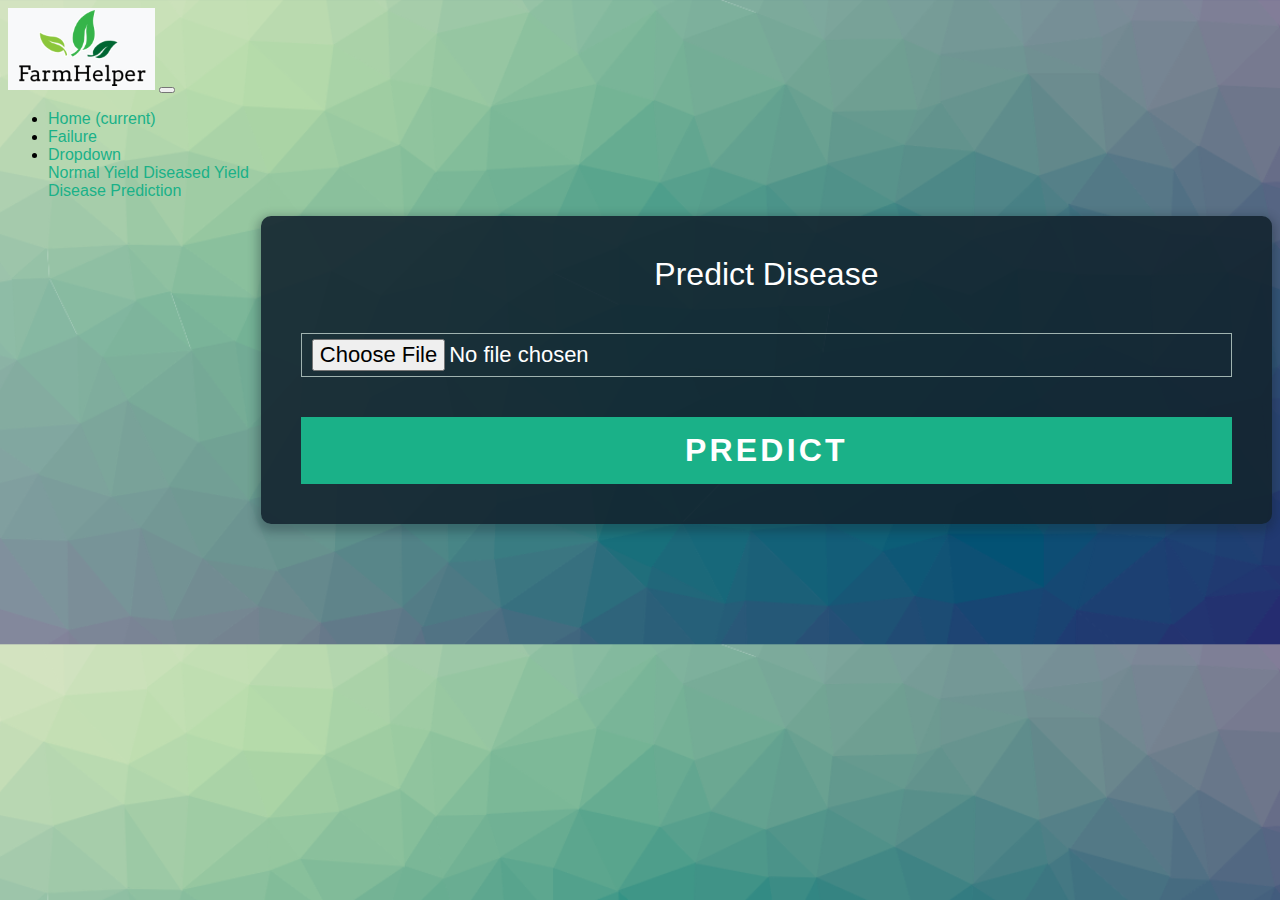
<file: disease.html>
<!DOCTYPE html>
<html>
<head>
    <title>Disease Prediction</title>
    <meta name="viewport" content="width=device-width, initial-scale=1.0">
    <meta charset="utf-8">

<link rel="stylesheet" href="https://stackpath.bootstrapcdn.com/bootstrap/4.1.3/css/bootstrap.min.css" integrity="sha384-MCw98/SFnGE8fJT3GXwEOngsV7Zt27NXFoaoApmYm81iuXoPkFOJwJ8ERdknLPMO" crossorigin="anonymous">
    <link rel="stylesheet" type="text/css" href="style2.css">
</head>
<body>
    <!-- <input type="file" onchange="previewFile()"><br>
    <img src="" height="200" alt="Image preview..."> -->

    <nav class="navbar navbar-expand-lg navbar-light bg-light">
        <a class="navbar-brand" href="#"><img src="assets/img/logo.png"></a>
        <button class="navbar-toggler" type="button" data-toggle="collapse" data-target="#navbarSupportedContent" aria-controls="navbarSupportedContent" aria-expanded="false" aria-label="Toggle navigation">
          <span class="navbar-toggler-icon"></span>
        </button>
      
        <div class="collapse navbar-collapse" id="navbarSupportedContent">
          <ul class="navbar-nav mr-auto">
            <li class="nav-item active">
              <a class="nav-link" href="./index.html">Home <span class="sr-only">(current)</span></a>
            </li>
            <li class="nav-item">
              <a class="nav-link" href="./failure.html">Failure</a>
            </li>

            <li class="nav-item dropdown">
                <a class="nav-link dropdown-toggle" href="#" id="navbarDropdown" role="button" data-toggle="dropdown" aria-haspopup="true" aria-expanded="false">
                  Dropdown
                </a>
                <div class="dropdown-menu" aria-labelledby="navbarDropdown">
                  <a class="dropdown-item" href="./normalyield.html">Normal Yield</a>
                  <a class="dropdown-item" href="./diseasedyield.html">Diseased Yield</a>
                  <div class="dropdown-divider"></div>
                  <a class="dropdown-item" href="./disease.html">Disease Prediction</a>
                </div>
              </li>
            
          </ul>
          
        </div>
      </nav>


    <div class="container">
      
        <p id="yield"></p>
      
        
    <div class="form">
      

        
        <div class>
   
          <div id="login">   
            <h1>Predict Disease</h1>
            
            
              <div class="field-wrap">
              <label>
                <span class="req"></span>
              </label>
              <input type="file" onchange="previewFile()"/>
            </div>
            

              
            
            
            
            <button class="button button-block" onclick='auth()'>Predict</button>

  
          </div>
          
        </div>
        
  </div> 
  </div>
  </div>

  <script src="https://code.jquery.com/jquery-3.3.1.slim.min.js" integrity="sha384-q8i/X+965DzO0rT7abK41JStQIAqVgRVzpbzo5smXKp4YfRvH+8abtTE1Pi6jizo" crossorigin="anonymous"></script>
  <script src="https://cdnjs.cloudflare.com/ajax/libs/popper.js/1.14.3/umd/popper.min.js" integrity="sha384-ZMP7rVo3mIykV+2+9J3UJ46jBk0WLaUAdn689aCwoqbBJiSnjAK/l8WvCWPIPm49" crossorigin="anonymous"></script>
  <script src="https://stackpath.bootstrapcdn.com/bootstrap/4.1.3/js/bootstrap.min.js" integrity="sha384-ChfqqxuZUCnJSK3+MXmPNIyE6ZbWh2IMqE241rYiqJxyMiZ6OW/JmZQ5stwEULTy" crossorigin="anonymous"></script>


    <script>
    var input = document.querySelector('input[type=file]');

// You will receive the Base64 value every time a user selects a file from his device
// As an example I selected a one-pixel red dot GIF file from my computer
input.onchange = function () {
  var file = input.files[0],
    reader = new FileReader();

  reader.onloadend = function () {
    // Since it contains the Data URI, we should remove the prefix and keep only Base64 string
    var b64 = reader.result.replace(/^[data-uri], '');
    console.log(b64); //-> "R0lGODdhAQABAPAAAP8AAAAAACwAAAAAAQABAAACAkQBADs="


    fetch("https://sihapiv3.herokuapp.com/image", { 
      
      // Adding method type 
      method: "POST", 
        
      // Adding body or contents to send 
      body: b64, 
        
      // Adding headers to the request 
      headers: { 
          "Content-type": "'image/jpeg'"
      } 
  }) 
    
  // Converting to JSON 
  .then(response => response.json()) 
    
  // Displaying results to console 
  .then(json => {
      console.log(json)
      let y = document.getElementById('yield')
      y.innerHTML = `Yor Estimated Disease is ${json.message}`

  }); 



  };

  reader.readAsDataURL(file);
};
    
    </script>


<script src="https://ajax.googleapis.com/ajax/libs/jquery/3.4.1/jquery.min.js"></script>
<script src="https://ajax.aspnetcdn.com/ajax/jQuery/jquery-3.4.1.min.js"></script>
<script type="text/javascript" src="chk.js"></script>
</body>
</html>
</file>
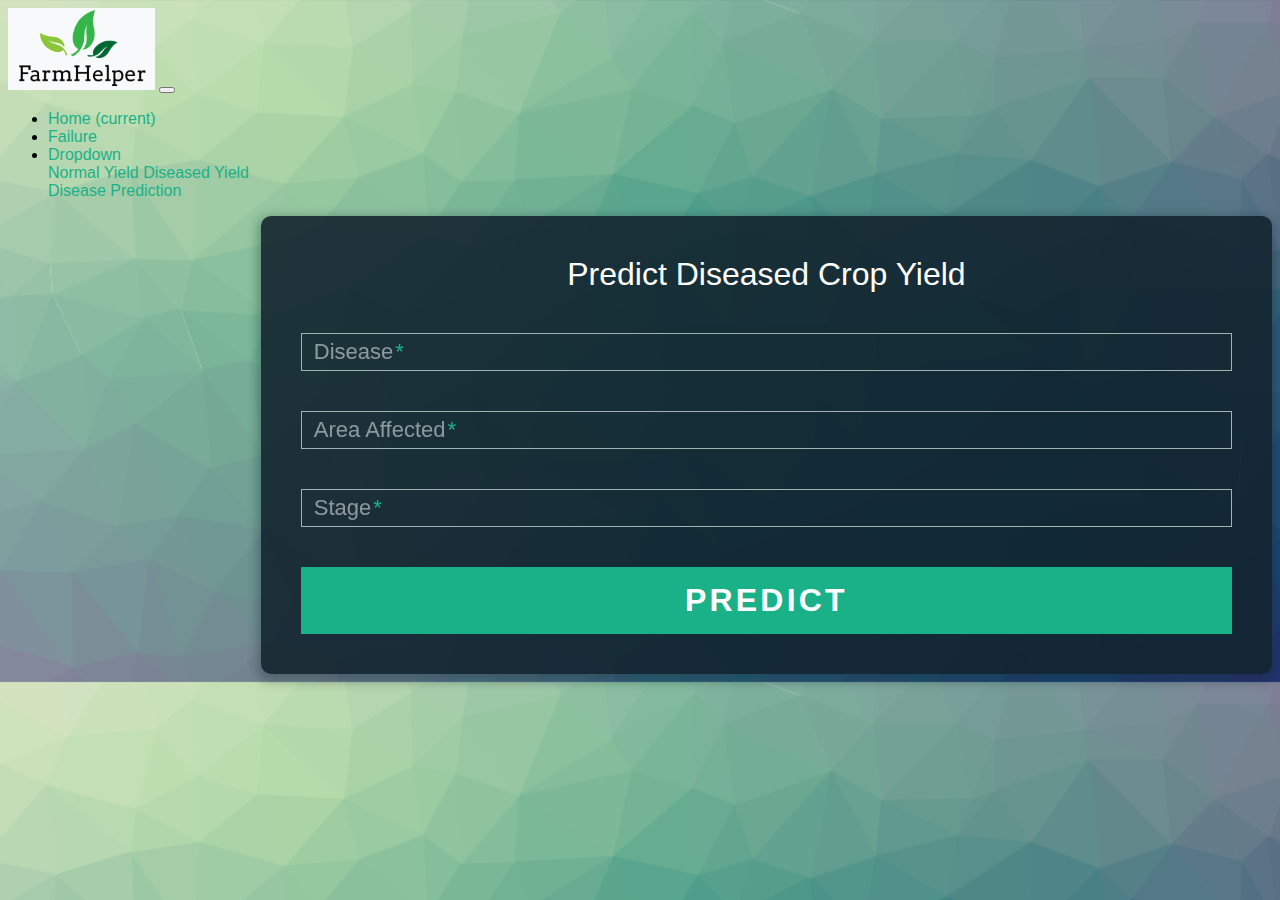
<file: diseasedyield.html>
<!DOCTYPE html>
<html>
    <head>
        <title>Diseased Yield</title>
        <meta name="viewport" content="width=device-width, initial-scale=1.0">
        <meta charset="utf-8">

	<link rel="stylesheet" href="https://stackpath.bootstrapcdn.com/bootstrap/4.1.3/css/bootstrap.min.css" integrity="sha384-MCw98/SFnGE8fJT3GXwEOngsV7Zt27NXFoaoApmYm81iuXoPkFOJwJ8ERdknLPMO" crossorigin="anonymous">
        <link rel="stylesheet" type="text/css" href="style2.css">
    </head>
    <body>

        <nav class="navbar navbar-expand-lg navbar-light bg-light">
            <a class="navbar-brand" href="#"><img src="assets/img/logo.png"></a>
            <button class="navbar-toggler" type="button" data-toggle="collapse" data-target="#navbarSupportedContent" aria-controls="navbarSupportedContent" aria-expanded="false" aria-label="Toggle navigation">
              <span class="navbar-toggler-icon"></span>
            </button>
          
            <div class="collapse navbar-collapse" id="navbarSupportedContent">
              <ul class="navbar-nav mr-auto">
                <li class="nav-item active">
                  <a class="nav-link" href="./index.html">Home <span class="sr-only">(current)</span></a>
                </li>
                <li class="nav-item">
                  <a class="nav-link" href="./failure.html">Failure</a>
                </li>
    
                <li class="nav-item dropdown">
                    <a class="nav-link dropdown-toggle" href="#" id="navbarDropdown" role="button" data-toggle="dropdown" aria-haspopup="true" aria-expanded="false">
                      Dropdown
                    </a>
                    <div class="dropdown-menu" aria-labelledby="navbarDropdown">
                      <a class="dropdown-item" href="./normalyield.html">Normal Yield</a>
                      <a class="dropdown-item" href="./diseasedyield.html">Diseased Yield</a>
                      <div class="dropdown-divider"></div>
                      <a class="dropdown-item" href="./disease.html">Disease Prediction</a>
                    </div>
                  </li>
                
              </ul>
              
            </div>
          </nav>


        <div class="container">
            
            <p id="yield"></p>
           
            
        <div class="form">
          

            
            <div class>
       
              <div id="login">   
                <h1>Predict Diseased Crop Yield</h1>
                
                
                  <div class="field-wrap">
                  <label>
                    Disease<span class="req">*</span>
                  </label>
                  <input type="text"required autocomplete="off" id='dis'/>
                </div>
                
                <div class="field-wrap">
                  <label>
                    Area Affected<span class="req">*</span>
                  </label>
                  <input type="text"required autocomplete="off" id='area'/>
                </div>

                <div class="field-wrap">
                    <label>
                      Stage<span class="req">*</span>
                    </label>
                    <input type="text"required autocomplete="off" id='stage'/>
                  </div>
                  
                
                
                
                <button class="button button-block" onclick='auth()'>Predict</button>

   
      
              </div>
              
            </div>
            
      </div> 
      </div>
      </div>
    
      <script src="https://code.jquery.com/jquery-3.3.1.slim.min.js" integrity="sha384-q8i/X+965DzO0rT7abK41JStQIAqVgRVzpbzo5smXKp4YfRvH+8abtTE1Pi6jizo" crossorigin="anonymous"></script>
    <script src="https://cdnjs.cloudflare.com/ajax/libs/popper.js/1.14.3/umd/popper.min.js" integrity="sha384-ZMP7rVo3mIykV+2+9J3UJ46jBk0WLaUAdn689aCwoqbBJiSnjAK/l8WvCWPIPm49" crossorigin="anonymous"></script>
    <script src="https://stackpath.bootstrapcdn.com/bootstrap/4.1.3/js/bootstrap.min.js" integrity="sha384-ChfqqxuZUCnJSK3+MXmPNIyE6ZbWh2IMqE241rYiqJxyMiZ6OW/JmZQ5stwEULTy" crossorigin="anonymous"></script>
    

    <script>
      function auth(){
        let dis = document.getElementById('dis').value
        let area = document.getElementById('area').value
        let stage = document.getElementById('stage').value
        
        console.log(dis)
        console.log(area)
        console.log(stage)
        

        fetch("https://sihapiv3.herokuapp.com/dis", { 
      
      // Adding method type 
      method: "POST", 
        
      // Adding body or contents to send 
      body: JSON.stringify({ 
        disease:dis,
        area_affected:area,
        stage:stage
      }), 
        
      // Adding headers to the request 
      headers: { 
          "Content-type": "application/json; charset=UTF-8"
      } 
  }) 
    
  // Converting to JSON 
  .then(response => response.json()) 
    
  // Displaying results to console 
  .then(json => {

      let y = document.getElementById('yield')
      y.innerHTML = `Yor diseased estimated yield is ${json*100} %`
  }); 

      }
    </script>


        <script src="https://ajax.googleapis.com/ajax/libs/jquery/3.4.1/jquery.min.js"></script>
        <script src="https://ajax.aspnetcdn.com/ajax/jQuery/jquery-3.4.1.min.js"></script>
        <script type="text/javascript" src="chk.js"></script>
        </body>
        </html>
</file>
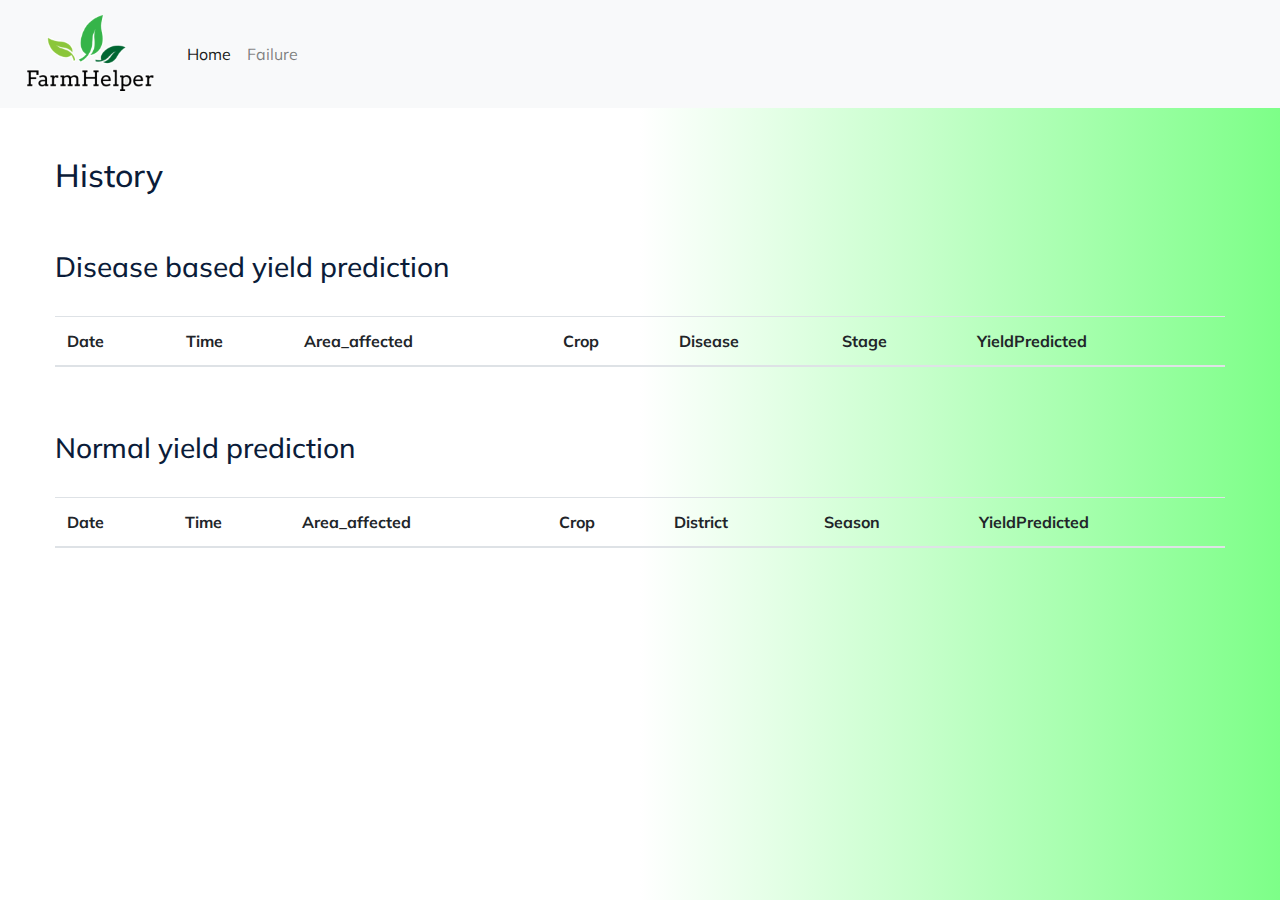
<file: history.html>
<!DOCTYPE html>
<html lang="en">
<head>
    <meta charset="UTF-8">
    <meta name="viewport" content="width=device-width, initial-scale=1.0">
    <meta http-equiv="X-UA-Compatible" content="ie=edge">
    <link rel="stylesheet" href="https://maxcdn.bootstrapcdn.com/bootstrap/4.0.0/css/bootstrap.min.css" integrity="sha384-Gn5384xqQ1aoWXA+058RXPxPg6fy4IWvTNh0E263XmFcJlSAwiGgFAW/dAiS6JXm" crossorigin="anonymous">
    <title>Farmer</title>

    <link rel="stylesheet" href="assets/css/bootstrap.min.css">
        
    <link rel="stylesheet" href="assets/css/price_rangs.css">
    <link rel="stylesheet" href="assets/css/flaticon.css">
   
    <link rel="stylesheet" href="assets/css/fontawesome-all.min.css">
    <link rel="stylesheet" href="assets/css/themify-icons.css">
    <link rel="stylesheet" href="assets/css/slick.css">
    <link rel="stylesheet" href="assets/css/nice-select.css">
    <link rel="stylesheet" href="assets/css/style.css">
    <style>
      #backgrounddesign{
        background-image: linear-gradient( to left,#7dff88,#ffffff,#ffffff);
      }
    </style>
</head>
<body id="backgrounddesign">


  <nav class="navbar navbar-expand-lg navbar-light bg-light">
    <a class="navbar-brand" href="#"><img src="assets/img/logo.png"></a>
    <button class="navbar-toggler" type="button" data-toggle="collapse" data-target="#navbarSupportedContent" aria-controls="navbarSupportedContent" aria-expanded="false" aria-label="Toggle navigation">
      <span class="navbar-toggler-icon"></span>
    </button>
  
    <div class="collapse navbar-collapse" id="navbarSupportedContent">
      <ul class="navbar-nav mr-auto">
        <li class="nav-item active">
          <a class="nav-link" href="#">Home <span class="sr-only">(current)</span></a>
        </li>
        <li class="nav-item">
          <a class="nav-link" href="./failure.html">Failure</a>
        </li>
        
      </ul>
      

    </div>
  </nav>
<br>
    <br>
    <div class="container">
    <h2> History </h2><br><br>
    </div>
    <div class="container">

    <h3>Disease based yield prediction</h3>
    <br>
    <table class="table table-striped">
        <thead>
          <tr>
            <!-- <th scope="col">#</th> -->
            <th scope="col">Date</th>
            <th scope="col">Time</th>
            <th scope="col">Area_affected</th>
            <th scope="col">Crop</th>
            <th scope="col">Disease</th>
            <th scope="col">Stage</th>
            <th scope="col">YieldPredicted</th>
          </tr>
        </thead>
        <tbody id='wdt'>

        </tbody>
      </table>

      <br><br>

      <h3>Normal yield prediction</h3>
      <br>

      <table class="table table-striped">
        <thead>
          <tr>
            <!-- <th scope="col">#</th> -->
            <th scope="col">Date</th>
            <th scope="col">Time</th>
            <th scope="col">Area_affected</th>
            <th scope="col">Crop</th>
            <th scope="col">District</th>
            <th scope="col">Season</th>
            <th scope="col">YieldPredicted</th>
          </tr>
        </thead>
        <tbody id='wodt'>

        </tbody>
      </table>

    </div>



    <script defer>
        ywd = JSON.parse(sessionStorage.getItem("wd"));
        ywod = JSON.parse(sessionStorage.getItem("wod"));
        console.log(ywd)
        console.log(ywod)

        ywd.forEach(element => {

            dat = new Date(element.created.seconds * 1000).toDateString();
            tim = new Date(element.created.seconds * 1000).toTimeString();
            tr = document.getElementById('wdt')
            tr.innerHTML += `
            <tr>
            <td>${dat}</td>
            <td>${tim}</td>
            <td>${element.area}</td>
            <td>${element.crop}</td>
            <td>${element.disease}</td>
            <td>${parseFloat(element.stage) + 1}</td>
            <td>${element.predictedYield}</td>
          </tr>
            
            `
        });

        ywod.forEach(element => {

        dat = new Date(element.created.seconds * 1000).toDateString();
        tim = new Date(element.created.seconds * 1000).toTimeString();
        tr = document.getElementById('wodt')
        tr.innerHTML += `
        <tr>
        <td>${dat}</td>
        <td>${tim}</td>
        <td>${element.area}</td>
        <td>${element.crop}</td>
        <td>${element.district}</td>
        <td>${element.season}</td>
        <td>${element.predictedYield}</td>
        </tr>

        `
        });
    </script>
<script src="https://code.jquery.com/jquery-3.2.1.slim.min.js" integrity="sha384-KJ3o2DKtIkvYIK3UENzmM7KCkRr/rE9/Qpg6aAZGJwFDMVNA/GpGFF93hXpG5KkN" crossorigin="anonymous"></script>
<script src="https://cdnjs.cloudflare.com/ajax/libs/popper.js/1.12.9/umd/popper.min.js" integrity="sha384-ApNbgh9B+Y1QKtv3Rn7W3mgPxhU9K/ScQsAP7hUibX39j7fakFPskvXusvfa0b4Q" crossorigin="anonymous"></script>
<script src="https://maxcdn.bootstrapcdn.com/bootstrap/4.0.0/js/bootstrap.min.js" integrity="sha384-JZR6Spejh4U02d8jOt6vLEHfe/JQGiRRSQQxSfFWpi1MquVdAyjUar5+76PVCmYl" crossorigin="anonymous"></script>
    
</body>
</html>
</file>
<file: style2.css>
*, *:before, *:after {
	box-sizing: border-box;
  }
  
  html {
	overflow-y: scroll;
  }
  
  body {
	background-image: url(bg.png);
	background-size: cover;;
	font-family: 'Titillium Web', sans-serif;
  }
  
  a {
	text-decoration: none;
	color: #1ab188;
	-webkit-transition: .5s ease;
	transition: .5s ease;
  }
  a:hover {
	color: #179b77;
  }

  
  .form {
	background: rgba(19, 35, 47, 0.9);
	padding: 40px;
	
	/* margin: 50px auto;*/
	 
	margin-left: 20%;
	border-radius: 10px;
	box-shadow: 0 4px 10px 4px rgba(19, 35, 47, 0.3);
  }
  
  .tab-group {
	list-style: none;
	padding: 0;
	margin: 0 0 40px 0;
  }
  .tab-group:after {
	content: "";
	display: table;
	clear: both;
  }
  .tab-group li a {
	display: block;
	text-decoration: none;
	padding: 15px;
	background: rgba(160, 179, 176, 0.25);
	color: #a0b3b0;
	font-size: 20px;
	float: left;
	width: 50%;
	text-align: center;
	cursor: pointer;
	-webkit-transition: .5s ease;
	transition: .5s ease;
  }
  .tab-group li a:hover {
	background: #179b77;
	color: #ffffff;
  }
  .tab-group .active a {
	background: #1ab188;
	color: #ffffff;
  }
  
  .tab-content > div:last-child {
	display: none;
  }
  
  h1 {
	text-align: center;
	color: #ffffff;
	font-weight: 300;
	margin: 0 0 40px;
  }
  
  label {
	position: absolute;
	-webkit-transform: translateY(6px);
			transform: translateY(6px);
	left: 13px;
	color: rgba(255, 255, 255, 0.5);
	-webkit-transition: all 0.25s ease;
	transition: all 0.25s ease;
	-webkit-backface-visibility: hidden;
	pointer-events: none;
	font-size: 22px;
  }
  label .req {
	margin: 2px;
	color: #1ab188;
  }
  
  label.active {
	-webkit-transform: translateY(50px);
			transform: translateY(50px);
	left: 2px;
	font-size: 14px;
  }
  label.active .req {
	opacity: 0;
  }
  
  label.highlight {
	color: #ffffff;
  }
  
  input, textarea {
	font-size: 22px;
	display: block;
	width: 100%;
	height: 100%;
	padding: 5px 10px;
	background: none;
	background-image: none;
	border: 1px solid #a0b3b0;
	color: #ffffff;
	border-radius: 0;
	-webkit-transition: border-color .25s ease, box-shadow .25s ease;
	transition: border-color .25s ease, box-shadow .25s ease;
  }
  input:focus, textarea:focus {
	outline: 0;
	border-color: #1ab188;
  }
  
  textarea {
	border: 2px solid #a0b3b0;
	resize: vertical;
  }
  
  .field-wrap {
	position: relative;
	margin-bottom: 40px;
  }
  
  .top-row:after {
	content: "";
	display: table;
	clear: both;
  }
  .top-row > div {
	float: left;
	width: 48%;
	margin-right: 4%;
  }
  .top-row > div:last-child {
	margin: 0;
  }
  
  .button {
	border: 0;
	outline: none;
	border-radius: 0;
	padding: 15px 0;
	font-size: 2rem;
	font-weight: 600;
	text-transform: uppercase;
	letter-spacing: .1em;
	background: #1ab188;
	color: #ffffff;
	-webkit-transition: all 0.5s ease;
	transition: all 0.5s ease;
	-webkit-appearance: none;
  }
  .button:hover, .button:focus {
	background: #179b77;
  }
  
  .button-block {
	display: block;
	width: 100%;
  }
  
  .forgot {
	margin-top: -20px;
	text-align: right;
  }
    /* .image img
  {
	  width:100%;
	  height:100%;
  } */
</file>
<file: assets/css/price_rangs.css>
/* Ion.RangeSlider
// css version 2.0.3
// Â© 2013-2014 Denis Ineshin | IonDen.com
// ===================================================================================================================*/

/* =====================================================================================================================
// RangeSlider */

.irs {
    position: relative; display: block;
    -webkit-touch-callout: none;
    -webkit-user-select: none;
     -khtml-user-select: none;
       -moz-user-select: none;
        -ms-user-select: none;
            user-select: none;
}
    .irs-line {
        position: relative; display: block;
        overflow: hidden;
        outline: none !important;
    }
        .irs-line-left, .irs-line-mid, .irs-line-right {
            position: absolute; display: block;
            top: 0;
        }
        .irs-line-left {
            left: 0; width: 11%;
        }
        .irs-line-mid {
            left: 9%; width: 82%;
        }
        .irs-line-right {
            right: 0; width: 11%;
        }

    .irs-bar {
        position: absolute; display: block;
        left: 0; width: 0;
    }
        .irs-bar-edge {
            position: absolute; display: block;
            top: 0; left: 0;
        }

    .irs-shadow {
        position: absolute; display: none;
        left: 0; width: 0;
    }

    .irs-slider {
        position: absolute; display: block;
        cursor: default;
        z-index: 1;
    }
        .irs-slider.single {

        }
        .irs-slider.from {

        }
        .irs-slider.to {

        }
        .irs-slider.type_last {
            z-index: 2;
        }

    .irs-min {
        position: absolute; display: block;
        left: 0;
        cursor: default;
    }
    .irs-max {
        position: absolute; display: block;
        right: 0;
        cursor: default;
    }

    .irs-from, .irs-to, .irs-single {
        position: absolute; display: block;
        top: 0; left: 0;
        cursor: default;
        white-space: nowrap;
    }

.irs-grid {
    position: absolute; display: none;
    bottom: 0; left: 0;
    width: 100%; height: 20px;
}
.irs-with-grid .irs-grid {
    display: block;
}
    .irs-grid-pol {
        position: absolute;
        top: 0; left: 0;
        width: 1px; height: 8px;
        background: #000;
    }
    .irs-grid-pol.small {
        height: 4px;
    }
    .irs-grid-text {
        position: absolute;
        bottom: 0; left: 0;
        white-space: nowrap;
        text-align: center;
        font-size: 9px; line-height: 9px;
        padding: 0 3px;
        color: #000;
    }

.irs-disable-mask {
    position: absolute; display: block;
    top: 0; left: -1%;
    width: 102%; height: 100%;
    cursor: default;
    background: rgba(0,0,0,0.0);
    z-index: 2;
}
.lt-ie9 .irs-disable-mask {
    background: #000;
    filter: alpha(opacity=0);
    cursor: not-allowed;
}

.irs-disabled {
    opacity: 0.4;
}


.irs-hidden-input {
    position: absolute !important;
    display: block !important;
    top: 0 !important;
    left: 0 !important;
    width: 0 !important;
    height: 0 !important;
    font-size: 0 !important;
    line-height: 0 !important;
    padding: 0 !important;
    margin: 0 !important;
    outline: none !important;
    z-index: -9999 !important;
    background: none !important;
    border-style: solid !important;
    border-color: transparent !important;
}


/* Ion.RangeSlider, Simple Skin
// css version 2.0.3
// Â© Denis Ineshin, 2014    https://github.com/IonDen
// Â© guybowden, 2014        https://github.com/guybowden
// ===================================================================================================================*/

/* =====================================================================================================================
// Skin details */

.irs {
    height: 55px;
}
.irs-with-grid {
    height: 75px;
}
.irs-line {
    height: 10px; top: 33px;
    background: #EEE;
    background: linear-gradient(to bottom, #DDD -50%, #FFF 150%); /* W3C */
    border: 1px solid #CCC;
    border-radius: 16px;
    -moz-border-radius: 16px;
}
    .irs-line-left {
        height: 8px;
    }
    .irs-line-mid {
        height: 8px;
    }
    .irs-line-right {
        height: 8px;
    }

.irs-bar {
    height: 10px; top: 33px;
    border-top: 1px solid #428bca;
    border-bottom: 1px solid #428bca;
    background: #428bca;
    background: linear-gradient(to top, rgba(66,139,202,1) 0%,rgba(127,195,232,1) 100%); /* W3C */
}
    .irs-bar-edge {
        height: 10px; top: 33px;
        width: 14px;
        border: 1px solid #428bca;
        border-right: 0;
        background: #428bca;
        background: linear-gradient(to top, rgba(66,139,202,1) 0%,rgba(127,195,232,1) 100%); /* W3C */
        border-radius: 16px 0 0 16px;
        -moz-border-radius: 16px 0 0 16px;
    }

.irs-shadow {
    height: 2px; top: 38px;
    background: #000;
    opacity: 0.3;
    border-radius: 5px;
    -moz-border-radius: 5px;
}
.lt-ie9 .irs-shadow {
    filter: alpha(opacity=30);
}

.irs-slider {
    top: 25px;
    width: 27px; height: 27px;
    border: 1px solid #AAA;
    background: #DDD;
    background: linear-gradient(to bottom, rgba(255,255,255,1) 0%,rgba(220,220,220,1) 20%,rgba(255,255,255,1) 100%); /* W3C */
    border-radius: 27px;
    -moz-border-radius: 27px;
    box-shadow: 1px 1px 3px rgba(0,0,0,0.3);
    cursor: pointer;
}

.irs-slider.state_hover, .irs-slider:hover {
    background: #FFF;
}

.irs-min, .irs-max {
    color: #333;
    font-size: 12px; line-height: 1.333;
    text-shadow: none;
    top: 0;
    padding: 1px 5px;
    background: rgba(0,0,0,0.1);
    border-radius: 3px;
    -moz-border-radius: 3px;
}

.lt-ie9 .irs-min, .lt-ie9 .irs-max {
    background: #ccc;
}

.lt-ie9 .irs-from, .lt-ie9 .irs-to, .lt-ie9 .irs-single {
    background: #999;
}

.irs-grid {
    height: 27px;
}
.irs-grid-pol {
    opacity: 0.5;
    background: #428bca;
}
.irs-grid-pol.small {
    background: #999;
}

.irs-grid-text {
    bottom: 5px;
    color: #99a4ac;
}

.irs-disabled {
}
</file>
<file: assets/css/flaticon.css>
/*
  	Flaticon icon font: Flaticon
  	Creation date: 10/03/2020 09:37
  	*/

@font-face {
  font-family: "Flaticon";
  src: url("../fonts/Flaticon.eot");
  src: url("../fonts/Flaticon.eot?#iefix") format("embedded-opentype"),
       url("../fonts/Flaticon.woff2") format("woff2"),
       url("../fonts/Flaticon.woff") format("woff"),
       url("../fonts/Flaticon.ttf") format("truetype"),
       url("../fonts/Flaticon.svg#Flaticon") format("svg");
  font-weight: normal;
  font-style: normal;
}

@media screen and (-webkit-min-device-pixel-ratio:0) {
  @font-face {
    font-family: "Flaticon";
    src: url("../fonts/Flaticon.svg#Flaticon") format("svg");
  }
}

[class^="flaticon-"]:before, [class*=" flaticon-"]:before,
[class^="flaticon-"]:after, [class*=" flaticon-"]:after {   
  font-family: Flaticon;

font-style: normal;
margin-left: 20px;
}

.flaticon-tour:before { content: "\f100"; }
.flaticon-report:before { content: "\f101"; }
.flaticon-cms:before { content: "\f102"; }
.flaticon-app:before { content: "\f103"; }
.flaticon-helmet:before { content: "\f104"; }
.flaticon-high-tech:before { content: "\f105"; }
.flaticon-real-estate:before { content: "\f106"; }
.flaticon-content:before { content: "\f107"; }
.flaticon-search:before { content: "\f108"; }
.flaticon-curriculum-vitae:before { content: "\f109"; }
</file>
<file: assets/css/themify-icons.css>
@font-face {
	font-family: 'themify';
	src:url('../fonts/themify.eot?-fvbane');


	src:url('../fonts/themify.eot?#iefix-fvbane') format('embedded-opentype'),
		url('../fonts/themify.woff?-fvbane') format('woff'),
		url('../fonts/themify.ttf?-fvbane') format('truetype'),
		url('../fonts/themify.svg?-fvbane#themify') format('svg');
	font-weight: normal;
	font-style: normal;
}

[class^="ti-"], [class*=" ti-"] {
	font-family: 'themify';
	speak: none;
	font-style: normal;
	font-weight: normal;
	font-variant: normal;
	text-transform: none;
	line-height: 1;

	/* Better Font Rendering =========== */
	-webkit-font-smoothing: antialiased;
	-moz-osx-font-smoothing: grayscale;
}

.ti-wand:before {
	content: "\e600";
}
.ti-volume:before {
	content: "\e601";
}
.ti-user:before {
	content: "\e602";
}
.ti-unlock:before {
	content: "\e603";
}
.ti-unlink:before {
	content: "\e604";
}
.ti-trash:before {
	content: "\e605";
}
.ti-thought:before {
	content: "\e606";
}
.ti-target:before {
	content: "\e607";
}
.ti-tag:before {
	content: "\e608";
}
.ti-tablet:before {
	content: "\e609";
}
.ti-star:before {
	content: "\e60a";
}
.ti-spray:before {
	content: "\e60b";
}
.ti-signal:before {
	content: "\e60c";
}
.ti-shopping-cart:before {
	content: "\e60d";
}
.ti-shopping-cart-full:before {
	content: "\e60e";
}
.ti-settings:before {
	content: "\e60f";
}
.ti-search:before {
	content: "\e610";
}
.ti-zoom-in:before {
	content: "\e611";
}
.ti-zoom-out:before {
	content: "\e612";
}
.ti-cut:before {
	content: "\e613";
}
.ti-ruler:before {
	content: "\e614";
}
.ti-ruler-pencil:before {
	content: "\e615";
}
.ti-ruler-alt:before {
	content: "\e616";
}
.ti-bookmark:before {
	content: "\e617";
}
.ti-bookmark-alt:before {
	content: "\e618";
}
.ti-reload:before {
	content: "\e619";
}
.ti-plus:before {
	content: "\e61a";
}
.ti-pin:before {
	content: "\e61b";
}
.ti-pencil:before {
	content: "\e61c";
}
.ti-pencil-alt:before {
	content: "\e61d";
}
.ti-paint-roller:before {
	content: "\e61e";
}
.ti-paint-bucket:before {
	content: "\e61f";
}
.ti-na:before {
	content: "\e620";
}
.ti-mobile:before {
	content: "\e621";
}
.ti-minus:before {
	content: "\e622";
}
.ti-medall:before {
	content: "\e623";
}
.ti-medall-alt:before {
	content: "\e624";
}
.ti-marker:before {
	content: "\e625";
}
.ti-marker-alt:before {
	content: "\e626";
}
.ti-arrow-up:before {
	content: "\e627";
}
.ti-arrow-right:before {
	content: "\e628";
}
.ti-arrow-left:before {
	content: "\e629";
}
.ti-arrow-down:before {
	content: "\e62a";
}
.ti-lock:before {
	content: "\e62b";
}
.ti-location-arrow:before {
	content: "\e62c";
}
.ti-link:before {
	content: "\e62d";
}
.ti-layout:before {
	content: "\e62e";
}
.ti-layers:before {
	content: "\e62f";
}
.ti-layers-alt:before {
	content: "\e630";
}
.ti-key:before {
	content: "\e631";
}
.ti-import:before {
	content: "\e632";
}
.ti-image:before {
	content: "\e633";
}
.ti-heart:before {
	content: "\e634";
}
.ti-heart-broken:before {
	content: "\e635";
}
.ti-hand-stop:before {
	content: "\e636";
}
.ti-hand-open:before {
	content: "\e637";
}
.ti-hand-drag:before {
	content: "\e638";
}
.ti-folder:before {
	content: "\e639";
}
.ti-flag:before {
	content: "\e63a";
}
.ti-flag-alt:before {
	content: "\e63b";
}
.ti-flag-alt-2:before {
	content: "\e63c";
}
.ti-eye:before {
	content: "\e63d";
}
.ti-export:before {
	content: "\e63e";
}
.ti-exchange-vertical:before {
	content: "\e63f";
}
.ti-desktop:before {
	content: "\e640";
}
.ti-cup:before {
	content: "\e641";
}
.ti-crown:before {
	content: "\e642";
}
.ti-comments:before {
	content: "\e643";
}
.ti-comment:before {
	content: "\e644";
}
.ti-comment-alt:before {
	content: "\e645";
}
.ti-close:before {
	content: "\e646";
}
.ti-clip:before {
	content: "\e647";
}
.ti-angle-up:before {
	content: "\e648";
}
.ti-angle-right:before {
	content: "\e649";
}
.ti-angle-left:before {
	content: "\e64a";
}
.ti-angle-down:before {
	content: "\e64b";
}
.ti-check:before {
	content: "\e64c";
}
.ti-check-box:before {
	content: "\e64d";
}
.ti-camera:before {
	content: "\e64e";
}
.ti-announcement:before {
	content: "\e64f";
}
.ti-brush:before {
	content: "\e650";
}
.ti-briefcase:before {
	content: "\e651";
}
.ti-bolt:before {
	content: "\e652";
}
.ti-bolt-alt:before {
	content: "\e653";
}
.ti-blackboard:before {
	content: "\e654";
}
.ti-bag:before {
	content: "\e655";
}
.ti-move:before {
	content: "\e656";
}
.ti-arrows-vertical:before {
	content: "\e657";
}
.ti-arrows-horizontal:before {
	content: "\e658";
}
.ti-fullscreen:before {
	content: "\e659";
}
.ti-arrow-top-right:before {
	content: "\e65a";
}
.ti-arrow-top-left:before {
	content: "\e65b";
}
.ti-arrow-circle-up:before {
	content: "\e65c";
}
.ti-arrow-circle-right:before {
	content: "\e65d";
}
.ti-arrow-circle-left:before {
	content: "\e65e";
}
.ti-arrow-circle-down:before {
	content: "\e65f";
}
.ti-angle-double-up:before {
	content: "\e660";
}
.ti-angle-double-right:before {
	content: "\e661";
}
.ti-angle-double-left:before {
	content: "\e662";
}
.ti-angle-double-down:before {
	content: "\e663";
}
.ti-zip:before {
	content: "\e664";
}
.ti-world:before {
	content: "\e665";
}
.ti-wheelchair:before {
	content: "\e666";
}
.ti-view-list:before {
	content: "\e667";
}
.ti-view-list-alt:before {
	content: "\e668";
}
.ti-view-grid:before {
	content: "\e669";
}
.ti-uppercase:before {
	content: "\e66a";
}
.ti-upload:before {
	content: "\e66b";
}
.ti-underline:before {
	content: "\e66c";
}
.ti-truck:before {
	content: "\e66d";
}
.ti-timer:before {
	content: "\e66e";
}
.ti-ticket:before {
	content: "\e66f";
}
.ti-thumb-up:before {
	content: "\e670";
}
.ti-thumb-down:before {
	content: "\e671";
}
.ti-text:before {
	content: "\e672";
}
.ti-stats-up:before {
	content: "\e673";
}
.ti-stats-down:before {
	content: "\e674";
}
.ti-split-v:before {
	content: "\e675";
}
.ti-split-h:before {
	content: "\e676";
}
.ti-smallcap:before {
	content: "\e677";
}
.ti-shine:before {
	content: "\e678";
}
.ti-shift-right:before {
	content: "\e679";
}
.ti-shift-left:before {
	content: "\e67a";
}
.ti-shield:before {
	content: "\e67b";
}
.ti-notepad:before {
	content: "\e67c";
}
.ti-server:before {
	content: "\e67d";
}
.ti-quote-right:before {
	content: "\e67e";
}
.ti-quote-left:before {
	content: "\e67f";
}
.ti-pulse:before {
	content: "\e680";
}
.ti-printer:before {
	content: "\e681";
}
.ti-power-off:before {
	content: "\e682";
}
.ti-plug:before {
	content: "\e683";
}
.ti-pie-chart:before {
	content: "\e684";
}
.ti-paragraph:before {
	content: "\e685";
}
.ti-panel:before {
	content: "\e686";
}
.ti-package:before {
	content: "\e687";
}
.ti-music:before {
	content: "\e688";
}
.ti-music-alt:before {
	content: "\e689";
}
.ti-mouse:before {
	content: "\e68a";
}
.ti-mouse-alt:before {
	content: "\e68b";
}
.ti-money:before {
	content: "\e68c";
}
.ti-microphone:before {
	content: "\e68d";
}
.ti-menu:before {
	content: "\e68e";
}
.ti-menu-alt:before {
	content: "\e68f";
}
.ti-map:before {
	content: "\e690";
}
.ti-map-alt:before {
	content: "\e691";
}
.ti-loop:before {
	content: "\e692";
}
.ti-location-pin:before {
	content: "\e693";
}
.ti-list:before {
	content: "\e694";
}
.ti-light-bulb:before {
	content: "\e695";
}
.ti-Italic:before {
	content: "\e696";
}
.ti-info:before {
	content: "\e697";
}
.ti-infinite:before {
	content: "\e698";
}
.ti-id-badge:before {
	content: "\e699";
}
.ti-hummer:before {
	content: "\e69a";
}
.ti-home:before {
	content: "\e69b";
}
.ti-help:before {
	content: "\e69c";
}
.ti-headphone:before {
	content: "\e69d";
}
.ti-harddrives:before {
	content: "\e69e";
}
.ti-harddrive:before {
	content: "\e69f";
}
.ti-gift:before {
	content: "\e6a0";
}
.ti-game:before {
	content: "\e6a1";
}
.ti-filter:before {
	content: "\e6a2";
}
.ti-files:before {
	content: "\e6a3";
}
.ti-file:before {
	content: "\e6a4";
}
.ti-eraser:before {
	content: "\e6a5";
}
.ti-envelope:before {
	content: "\e6a6";
}
.ti-download:before {
	content: "\e6a7";
}
.ti-direction:before {
	content: "\e6a8";
}
.ti-direction-alt:before {
	content: "\e6a9";
}
.ti-dashboard:before {
	content: "\e6aa";
}
.ti-control-stop:before {
	content: "\e6ab";
}
.ti-control-shuffle:before {
	content: "\e6ac";
}
.ti-control-play:before {
	content: "\e6ad";
}
.ti-control-pause:before {
	content: "\e6ae";
}
.ti-control-forward:before {
	content: "\e6af";
}
.ti-control-backward:before {
	content: "\e6b0";
}
.ti-cloud:before {
	content: "\e6b1";
}
.ti-cloud-up:before {
	content: "\e6b2";
}
.ti-cloud-down:before {
	content: "\e6b3";
}
.ti-clipboard:before {
	content: "\e6b4";
}
.ti-car:before {
	content: "\e6b5";
}
.ti-calendar:before {
	content: "\e6b6";
}
.ti-book:before {
	content: "\e6b7";
}
.ti-bell:before {
	content: "\e6b8";
}
.ti-basketball:before {
	content: "\e6b9";
}
.ti-bar-chart:before {
	content: "\e6ba";
}
.ti-bar-chart-alt:before {
	content: "\e6bb";
}
.ti-back-right:before {
	content: "\e6bc";
}
.ti-back-left:before {
	content: "\e6bd";
}
.ti-arrows-corner:before {
	content: "\e6be";
}
.ti-archive:before {
	content: "\e6bf";
}
.ti-anchor:before {
	content: "\e6c0";
}
.ti-align-right:before {
	content: "\e6c1";
}
.ti-align-left:before {
	content: "\e6c2";
}
.ti-align-justify:before {
	content: "\e6c3";
}
.ti-align-center:before {
	content: "\e6c4";
}
.ti-alert:before {
	content: "\e6c5";
}
.ti-alarm-clock:before {
	content: "\e6c6";
}
.ti-agenda:before {
	content: "\e6c7";
}
.ti-write:before {
	content: "\e6c8";
}
.ti-window:before {
	content: "\e6c9";
}
.ti-widgetized:before {
	content: "\e6ca";
}
.ti-widget:before {
	content: "\e6cb";
}
.ti-widget-alt:before {
	content: "\e6cc";
}
.ti-wallet:before {
	content: "\e6cd";
}
.ti-video-clapper:before {
	content: "\e6ce";
}
.ti-video-camera:before {
	content: "\e6cf";
}
.ti-vector:before {
	content: "\e6d0";
}
.ti-themify-logo:before {
	content: "\e6d1";
}
.ti-themify-favicon:before {
	content: "\e6d2";
}
.ti-themify-favicon-alt:before {
	content: "\e6d3";
}
.ti-support:before {
	content: "\e6d4";
}
.ti-stamp:before {
	content: "\e6d5";
}
.ti-split-v-alt:before {
	content: "\e6d6";
}
.ti-slice:before {
	content: "\e6d7";
}
.ti-shortcode:before {
	content: "\e6d8";
}
.ti-shift-right-alt:before {
	content: "\e6d9";
}
.ti-shift-left-alt:before {
	content: "\e6da";
}
.ti-ruler-alt-2:before {
	content: "\e6db";
}
.ti-receipt:before {
	content: "\e6dc";
}
.ti-pin2:before {
	content: "\e6dd";
}
.ti-pin-alt:before {
	content: "\e6de";
}
.ti-pencil-alt2:before {
	content: "\e6df";
}
.ti-palette:before {
	content: "\e6e0";
}
.ti-more:before {
	content: "\e6e1";
}
.ti-more-alt:before {
	content: "\e6e2";
}
.ti-microphone-alt:before {
	content: "\e6e3";
}
.ti-magnet:before {
	content: "\e6e4";
}
.ti-line-double:before {
	content: "\e6e5";
}
.ti-line-dotted:before {
	content: "\e6e6";
}
.ti-line-dashed:before {
	content: "\e6e7";
}
.ti-layout-width-full:before {
	content: "\e6e8";
}
.ti-layout-width-default:before {
	content: "\e6e9";
}
.ti-layout-width-default-alt:before {
	content: "\e6ea";
}
.ti-layout-tab:before {
	content: "\e6eb";
}
.ti-layout-tab-window:before {
	content: "\e6ec";
}
.ti-layout-tab-v:before {
	content: "\e6ed";
}
.ti-layout-tab-min:before {
	content: "\e6ee";
}
.ti-layout-slider:before {
	content: "\e6ef";
}
.ti-layout-slider-alt:before {
	content: "\e6f0";
}
.ti-layout-sidebar-right:before {
	content: "\e6f1";
}
.ti-layout-sidebar-none:before {
	content: "\e6f2";
}
.ti-layout-sidebar-left:before {
	content: "\e6f3";
}
.ti-layout-placeholder:before {
	content: "\e6f4";
}
.ti-layout-menu:before {
	content: "\e6f5";
}
.ti-layout-menu-v:before {
	content: "\e6f6";
}
.ti-layout-menu-separated:before {
	content: "\e6f7";
}
.ti-layout-menu-full:before {
	content: "\e6f8";
}
.ti-layout-media-right-alt:before {
	content: "\e6f9";
}
.ti-layout-media-right:before {
	content: "\e6fa";
}
.ti-layout-media-overlay:before {
	content: "\e6fb";
}
.ti-layout-media-overlay-alt:before {
	content: "\e6fc";
}
.ti-layout-media-overlay-alt-2:before {
	content: "\e6fd";
}
.ti-layout-media-left-alt:before {
	content: "\e6fe";
}
.ti-layout-media-left:before {
	content: "\e6ff";
}
.ti-layout-media-center-alt:before {
	content: "\e700";
}
.ti-layout-media-center:before {
	content: "\e701";
}
.ti-layout-list-thumb:before {
	content: "\e702";
}
.ti-layout-list-thumb-alt:before {
	content: "\e703";
}
.ti-layout-list-post:before {
	content: "\e704";
}
.ti-layout-list-large-image:before {
	content: "\e705";
}
.ti-layout-line-solid:before {
	content: "\e706";
}
.ti-layout-grid4:before {
	content: "\e707";
}
.ti-layout-grid3:before {
	content: "\e708";
}
.ti-layout-grid2:before {
	content: "\e709";
}
.ti-layout-grid2-thumb:before {
	content: "\e70a";
}
.ti-layout-cta-right:before {
	content: "\e70b";
}
.ti-layout-cta-left:before {
	content: "\e70c";
}
.ti-layout-cta-center:before {
	content: "\e70d";
}
.ti-layout-cta-btn-right:before {
	content: "\e70e";
}
.ti-layout-cta-btn-left:before {
	content: "\e70f";
}
.ti-layout-column4:before {
	content: "\e710";
}
.ti-layout-column3:before {
	content: "\e711";
}
.ti-layout-column2:before {
	content: "\e712";
}
.ti-layout-accordion-separated:before {
	content: "\e713";
}
.ti-layout-accordion-merged:before {
	content: "\e714";
}
.ti-layout-accordion-list:before {
	content: "\e715";
}
.ti-ink-pen:before {
	content: "\e716";
}
.ti-info-alt:before {
	content: "\e717";
}
.ti-help-alt:before {
	content: "\e718";
}
.ti-headphone-alt:before {
	content: "\e719";
}
.ti-hand-point-up:before {
	content: "\e71a";
}
.ti-hand-point-right:before {
	content: "\e71b";
}
.ti-hand-point-left:before {
	content: "\e71c";
}
.ti-hand-point-down:before {
	content: "\e71d";
}
.ti-gallery:before {
	content: "\e71e";
}
.ti-face-smile:before {
	content: "\e71f";
}
.ti-face-sad:before {
	content: "\e720";
}
.ti-credit-card:before {
	content: "\e721";
}
.ti-control-skip-forward:before {
	content: "\e722";
}
.ti-control-skip-backward:before {
	content: "\e723";
}
.ti-control-record:before {
	content: "\e724";
}
.ti-control-eject:before {
	content: "\e725";
}
.ti-comments-smiley:before {
	content: "\e726";
}
.ti-brush-alt:before {
	content: "\e727";
}
.ti-youtube:before {
	content: "\e728";
}
.ti-vimeo:before {
	content: "\e729";
}
.ti-twitter:before {
	content: "\e72a";
}
.ti-time:before {
	content: "\e72b";
}
.ti-tumblr:before {
	content: "\e72c";
}
.ti-skype:before {
	content: "\e72d";
}
.ti-share:before {
	content: "\e72e";
}
.ti-share-alt:before {
	content: "\e72f";
}
.ti-rocket:before {
	content: "\e730";
}
.ti-pinterest:before {
	content: "\e731";
}
.ti-new-window:before {
	content: "\e732";
}
.ti-microsoft:before {
	content: "\e733";
}
.ti-list-ol:before {
	content: "\e734";
}
.ti-linkedin:before {
	content: "\e735";
}
.ti-layout-sidebar-2:before {
	content: "\e736";
}
.ti-layout-grid4-alt:before {
	content: "\e737";
}
.ti-layout-grid3-alt:before {
	content: "\e738";
}
.ti-layout-grid2-alt:before {
	content: "\e739";
}
.ti-layout-column4-alt:before {
	content: "\e73a";
}
.ti-layout-column3-alt:before {
	content: "\e73b";
}
.ti-layout-column2-alt:before {
	content: "\e73c";
}
.ti-instagram:before {
	content: "\e73d";
}
.ti-google:before {
	content: "\e73e";
}
.ti-github:before {
	content: "\e73f";
}
.ti-flickr:before {
	content: "\e740";
}
.ti-facebook:before {
	content: "\e741";
}
.ti-dropbox:before {
	content: "\e742";
}
.ti-dribbble:before {
	content: "\e743";
}
.ti-apple:before {
	content: "\e744";
}
.ti-android:before {
	content: "\e745";
}
.ti-save:before {
	content: "\e746";
}
.ti-save-alt:before {
	content: "\e747";
}
.ti-yahoo:before {
	content: "\e748";
}
.ti-wordpress:before {
	content: "\e749";
}
.ti-vimeo-alt:before {
	content: "\e74a";
}
.ti-twitter-alt:before {
	content: "\e74b";
}
.ti-tumblr-alt:before {
	content: "\e74c";
}
.ti-trello:before {
	content: "\e74d";
}
.ti-stack-overflow:before {
	content: "\e74e";
}
.ti-soundcloud:before {
	content: "\e74f";
}
.ti-sharethis:before {
	content: "\e750";
}
.ti-sharethis-alt:before {
	content: "\e751";
}
.ti-reddit:before {
	content: "\e752";
}
.ti-pinterest-alt:before {
	content: "\e753";
}
.ti-microsoft-alt:before {
	content: "\e754";
}
.ti-linux:before {
	content: "\e755";
}
.ti-jsfiddle:before {
	content: "\e756";
}
.ti-joomla:before {
	content: "\e757";
}
.ti-html5:before {
	content: "\e758";
}
.ti-flickr-alt:before {
	content: "\e759";
}
.ti-email:before {
	content: "\e75a";
}
.ti-drupal:before {
	content: "\e75b";
}
.ti-dropbox-alt:before {
	content: "\e75c";
}
.ti-css3:before {
	content: "\e75d";
}
.ti-rss:before {
	content: "\e75e";
}
.ti-rss-alt:before {
	content: "\e75f";
}
</file>
<file: assets/css/nice-select.css>
.nice-select {
  -webkit-tap-highlight-color: transparent;
  background-color: #fff;
  border-radius: 5px;
  border: solid 1px #e8e8e8;
  box-sizing: border-box;
  clear: both;
  cursor: pointer;
  display: block;
  float: left;
  font-family: inherit;
  font-size: 14px;
  font-weight: normal;
  height: 42px;
  line-height: 40px;
  outline: none;
  padding-left: 18px;
  padding-right: 30px;
  position: relative;
  text-align: left !important;
  -webkit-transition: all 0.2s ease-in-out;
  transition: all 0.2s ease-in-out;
  -webkit-user-select: none;
     -moz-user-select: none;
      -ms-user-select: none;
          user-select: none;
  white-space: nowrap;
  width: auto; }
  .nice-select:hover {
    border-color: #dbdbdb; }
  .nice-select:active, .nice-select.open, .nice-select:focus {
    border-color: #999; }
  .nice-select:after {
    border-bottom: 2px solid #999;
    border-right: 2px solid #999;
    content: '';
    display: block;
    height: 5px;
    margin-top: -4px;
    pointer-events: none;
    position: absolute;
    right: 12px;
    top: 50%;
    -webkit-transform-origin: 66% 66%;
        -ms-transform-origin: 66% 66%;
            transform-origin: 66% 66%;
    -webkit-transform: rotate(45deg);
        -ms-transform: rotate(45deg);
            transform: rotate(45deg);
    -webkit-transition: all 0.15s ease-in-out;
    transition: all 0.15s ease-in-out;
    width: 5px; }
  .nice-select.open:after {
    -webkit-transform: rotate(-135deg);
        -ms-transform: rotate(-135deg);
            transform: rotate(-135deg); }
  .nice-select.open .list {
    opacity: 1;
    pointer-events: auto;
    -webkit-transform: scale(1) translateY(0);
        -ms-transform: scale(1) translateY(0);
            transform: scale(1) translateY(0); }
  .nice-select.disabled {
    border-color: #ededed;
    color: #999;
    pointer-events: none; }
    .nice-select.disabled:after {
      border-color: #cccccc; }
  .nice-select.wide {
    width: 100%; }
    .nice-select.wide .list {
      left: 0 !important;
      right: 0 !important; }
  .nice-select.right {
    float: right; }
    .nice-select.right .list {
      left: auto;
      right: 0; }
  .nice-select.small {
    font-size: 12px;
    height: 36px;
    line-height: 34px; }
    .nice-select.small:after {
      height: 4px;
      width: 4px; }
    .nice-select.small .option {
      line-height: 34px;
      min-height: 34px; }
  .nice-select .list {
    background-color: #fff;
    border-radius: 5px;
    box-shadow: 0 0 0 1px rgba(68, 68, 68, 0.11);
    box-sizing: border-box;
    margin-top: 4px;
    opacity: 0;
    overflow: hidden;
    padding: 0;
    pointer-events: none;
    position: absolute;
    top: 100%;
    left: 0;
    -webkit-transform-origin: 50% 0;
        -ms-transform-origin: 50% 0;
            transform-origin: 50% 0;
    -webkit-transform: scale(0.75) translateY(-21px);
        -ms-transform: scale(0.75) translateY(-21px);
            transform: scale(0.75) translateY(-21px);
    -webkit-transition: all 0.2s cubic-bezier(0.5, 0, 0, 1.25), opacity 0.15s ease-out;
    transition: all 0.2s cubic-bezier(0.5, 0, 0, 1.25), opacity 0.15s ease-out;
    z-index: 9; }
    .nice-select .list:hover .option:not(:hover) {
      background-color: transparent !important; }
  .nice-select .option {
    cursor: pointer;
    font-weight: 400;
    line-height: 40px;
    list-style: none;
    min-height: 40px;
    outline: none;
    padding-left: 18px;
    padding-right: 29px;
    text-align: left;
    -webkit-transition: all 0.2s;
    transition: all 0.2s; }
    .nice-select .option:hover, .nice-select .option.focus, .nice-select .option.selected.focus {
      background-color: #f6f6f6; }
    .nice-select .option.selected {
      font-weight: bold; }
    .nice-select .option.disabled {
      background-color: transparent;
      color: #999;
      cursor: default; }

.no-csspointerevents .nice-select .list {
  display: none; }

.no-csspointerevents .nice-select.open .list {
  display: block; }
</file>
<file: assets/css/style.css>
@import url("https://fonts.googleapis.com/css?family=Barlow:300,400,500,600,700,900|Muli:300,400,500,600,700,800,900&display=swap");.white-bg{background:#ffffff}.gray-bg{background:#f5f5f5}.gray-bg{background:#f7f7fd}.white-bg{background:#fff}.black-bg{background:#16161a}.theme-bg{background:#fb246a}.brand-bg{background:#f1f4fa}.testimonial-bg{background:#f9fafc}.white-color{color:#fff}.black-color{color:#16161a}.theme-color{color:#fb246a}.boxed-btn{background:#fff;color:#fb246a !important;display:inline-block;padding:18px 44px;font-family:"Muli",sans-serif;font-size:14px;font-weight:400;border:0;border:1px solid #fb246a;letter-spacing:3px;text-align:center;color:#fb246a;text-transform:uppercase;cursor:pointer}.boxed-btn:hover{background:#fb246a;color:#fff !important;border:1px solid #fb246a}.boxed-btn:focus{outline:none}.boxed-btn.large-width{width:220px}[data-overlay]{position:relative;background-size:cover;background-repeat:no-repeat;background-position:center center}[data-overlay]::before{position:absolute;left:0;top:0;right:0;bottom:0;content:""}[data-opacity="1"]::before{opacity:0.1}[data-opacity="2"]::before{opacity:0.2}[data-opacity="3"]::before{opacity:0.3}[data-opacity="4"]::before{opacity:0.4}[data-opacity="5"]::before{opacity:0.5}[data-opacity="6"]::before{opacity:0.6}[data-opacity="7"]::before{opacity:0.7}[data-opacity="8"]::before{opacity:0.8}[data-opacity="9"]::before{opacity:0.9}body{font-family:"Muli",sans-serif;font-weight:normal;font-style:normal}h1,h2,h3,h4,h5,h6{font-family:"Muli",sans-serif;color:#0b1c39;margin-top:0px;font-style:normal;font-weight:500;text-transform:normal}p{font-family:"Muli",sans-serif;color:#506172;font-size:16px;line-height:30px;margin-bottom:15px;font-weight:normal}.bg-img-1{background-image:url(../img/slider/slider-img-1.jpg)}.bg-img-2{background-image:url(../img/background-img/bg-img-2.jpg)}.cta-bg-1{background-image:url(../img/background-img/bg-img-3.jpg)}.img{max-width:100%;-webkit-transition:all .3s ease-out 0s;-moz-transition:all .3s ease-out 0s;-ms-transition:all .3s ease-out 0s;-o-transition:all .3s ease-out 0s;transition:all .3s ease-out 0s}.f-left{float:left}.f-right{float:right}.fix{overflow:hidden}.clear{clear:both}a,.button{-webkit-transition:all .3s ease-out 0s;-moz-transition:all .3s ease-out 0s;-ms-transition:all .3s ease-out 0s;-o-transition:all .3s ease-out 0s;transition:all .3s ease-out 0s}a:focus,.button:focus{text-decoration:none;outline:none}a{color:#635c5c}a:hover{color:#fff}a:focus,a:hover,.portfolio-cat a:hover,.footer -menu li a:hover{text-decoration:none}a,button{color:#fff;outline:medium none}button:focus,input:focus,input:focus,textarea,textarea:focus{outline:0}.uppercase{text-transform:uppercase}input:focus::-moz-placeholder{opacity:0;-webkit-transition:.4s;-o-transition:.4s;transition:.4s}.capitalize{text-transform:capitalize}h1 a,h2 a,h3 a,h4 a,h5 a,h6 a{color:inherit}ul{margin:0px;padding:0px}li{list-style:none}hr{border-bottom:1px solid #eceff8;border-top:0 none;margin:30px 0;padding:0}.theme-overlay{position:relative}.theme-overlay::before{background:#1696e7 none repeat scroll 0 0;content:"";height:100%;left:0;opacity:0.6;position:absolute;top:0;width:100%}.overlay{position:relative;z-index:0}.overlay::before{position:absolute;content:"";top:0;left:0;width:100%;height:100%;z-index:-1}.overlay2{position:relative;z-index:0}.overlay2::before{position:absolute;content:"";background-color:#2E2200;top:0;left:0;width:100%;height:100%;z-index:-1;opacity:0.5}.section-padding{padding-top:120px;padding-bottom:120px}.separator{border-top:1px solid #f2f2f2}.mb-90{margin-bottom:90px}@media (max-width: 767px){.mb-90{margin-bottom:30px}}@media (min-width: 768px) and (max-width: 991px){.mb-90{margin-bottom:45px}}.owl-carousel .owl-nav div{background:rgba(255,255,255,0.8) none repeat scroll 0 0;height:40px;left:20px;line-height:40px;font-size:22px;color:#646464;opacity:1;visibility:visible;position:absolute;text-align:center;top:50%;transform:translateY(-50%);transition:all 0.3s ease 0s;width:40px}.owl-carousel .owl-nav div.owl-next{left:auto;right:-30px}.owl-carousel .owl-nav div.owl-next i{position:relative;right:0;top:1px}.owl-carousel .owl-nav div.owl-prev i{position:relative;right:1px;top:0px}.owl-carousel:hover .owl-nav div{opacity:1;visibility:visible}.owl-carousel:hover .owl-nav div:hover{color:#fff;background:#ff3500}.btn{background:#fb246a;-moz-user-select:none;text-transform:capitalize;color:#fff;cursor:pointer;display:inline-block;font-size:14px;font-weight:500;letter-spacing:1px;line-height:0;margin-bottom:0;padding:27px 44px;border-radius:0px;margin:10px;cursor:pointer;transition:color 0.4s linear;position:relative;z-index:1;border:0;overflow:hidden;margin:0}.btn::before{content:"";position:absolute;left:0;top:0;width:101%;height:101%;background:#da2461;z-index:1;border-radius:5px;transition:transform 0.5s;transition-timing-function:ease;transform-origin:0 0;transition-timing-function:cubic-bezier(0.5, 1.6, 0.4, 0.7);transform:scaleX(0);border-radius:0}.btn:hover::before{transform:scaleX(1);color:#fff !important;z-index:-1}.head-btn2{background:none;border:1px solid #fb246a;color:#fb246a}@media only screen and (min-width: 992px) and (max-width: 1199px){.head-btn2{padding:27px 34px}}.head-btn2::before{color:#fff !important}.head-btn2:hover{color:#fff}.head-btn1{margin-right:5px}@media only screen and (min-width: 992px) and (max-width: 1199px){.head-btn1{padding:27px 27px}}.border-btn4{border:1px solid #fff;color:#fff}.btn.focus,.btn:focus{outline:0;box-shadow:none}.border-btn{border:1px solid #fb246a;color:#fb246a;font:"Muli",sans-serif;background:none;-moz-user-select:none;padding:27px 44px;margin:0px;text-transform:capitalize;cursor:pointer;display:inline-block;font-size:14px;font-weight:500;letter-spacing:1px;margin-bottom:0;border-radius:0px;position:relative;transition:color 0.4s linear;position:relative;overflow:hidden;margin:0}.border-btn::before{border:1px solid transparent;content:"";position:absolute;left:0;top:0;width:120%;height:105%;background:#da2461;z-index:-1;transition:transform 0.5s;transition-timing-function:ease;transform-origin:0 0;transition-timing-function:cubic-bezier(0.5, 1.6, 0.4, 0.7);transform:scaleY(0);border-radius:0}.border-btn:hover::before{transform:scaleY(1);order:2px solid transparent}.post-btn{border-radius:5px;padding:30px 55px}.border-btn2{border:1px solid #8b92dd;color:#8b92dd;font:"Muli",sans-serif;background:none;-moz-user-select:none;padding:19px 69px;margin:0px;text-transform:uppercase;cursor:pointer;display:inline-block;font-size:14px;font-weight:500;letter-spacing:1px;margin-bottom:0;border-radius:5px;position:relative;transition:color 0.4s linear;position:relative;overflow:hidden;margin:0}@media (max-width: 767px){.border-btn2{padding:19px 30px}}.border-btn2::before{border:1px solid transparent;content:"";position:absolute;left:0;top:0;width:101%;height:101%;background:#8b92dd;z-index:-1;transition:transform 0.5s;transition-timing-function:ease;transform-origin:0 0;transition-timing-function:cubic-bezier(0.5, 1.6, 0.4, 0.7);transform:scaleY(0);border-radius:0px}.border-btn2:hover::before{transform:scaleY(1);order:2px solid transparent}.breadcrumb>.active{color:#888}#scrollUp{background:#fb246a;height:50px;width:50px;right:31px;bottom:18px;color:#fff;font-size:20px;text-align:center;border-radius:50%;line-height:48px;border:2px solid transparent}@media (max-width: 767px){#scrollUp{right:16px}}#scrollUp:hover{color:#fff}.sticky-bar{left:0;margin:auto;position:fixed;top:0;width:100%;-webkit-box-shadow:0 10px 15px rgba(25,25,25,0.1);box-shadow:0 10px 15px rgba(25,25,25,0.1);z-index:9999;-webkit-animation:300ms ease-in-out 0s normal none 1 running fadeInDown;animation:300ms ease-in-out 0s normal none 1 running fadeInDown;-webkit-box-shadow:0 10px 15px rgba(25,25,25,0.1);background:#fff}.mt-5{margin-top:5px}.mt-10{margin-top:10px}.mt-15{margin-top:15px}.mt-20{margin-top:20px}.mt-25{margin-top:25px}.mt-30{margin-top:30px}.mt-35{margin-top:35px}.mt-40{margin-top:40px}.mt-45{margin-top:45px}.mt-50{margin-top:50px}.mt-55{margin-top:55px}.mt-60{margin-top:60px}.mt-65{margin-top:65px}.mt-70{margin-top:70px}.mt-75{margin-top:75px}.mt-80{margin-top:80px}.mt-85{margin-top:85px}.mt-90{margin-top:90px}.mt-95{margin-top:95px}.mt-100{margin-top:100px}.mt-105{margin-top:105px}.mt-110{margin-top:110px}.mt-115{margin-top:115px}.mt-120{margin-top:120px}.mt-125{margin-top:125px}.mt-130{margin-top:130px}.mt-135{margin-top:135px}.mt-140{margin-top:140px}.mt-145{margin-top:145px}.mt-150{margin-top:150px}.mt-155{margin-top:155px}.mt-160{margin-top:160px}.mt-165{margin-top:165px}.mt-170{margin-top:170px}.mt-175{margin-top:175px}.mt-180{margin-top:180px}.mt-185{margin-top:185px}.mt-190{margin-top:190px}.mt-195{margin-top:195px}.mt-200{margin-top:200px}.mb-5{margin-bottom:5px}.mb-10{margin-bottom:10px}.mb-15{margin-bottom:15px}.mb-20{margin-bottom:20px}.mb-25{margin-bottom:25px}.mb-30{margin-bottom:30px}.mb-35{margin-bottom:35px}.mb-40{margin-bottom:40px}.mb-45{margin-bottom:45px}.mb-50{margin-bottom:50px}.mb-55{margin-bottom:55px}.mb-60{margin-bottom:60px}.mb-65{margin-bottom:65px}.mb-70{margin-bottom:70px}.mb-75{margin-bottom:75px}.mb-80{margin-bottom:80px}.mb-85{margin-bottom:85px}.mb-90{margin-bottom:90px}.mb-95{margin-bottom:95px}.mb-100{margin-bottom:100px}.mb-105{margin-bottom:105px}.mb-110{margin-bottom:110px}.mb-115{margin-bottom:115px}.mb-120{margin-bottom:120px}.mb-125{margin-bottom:125px}.mb-130{margin-bottom:130px}.mb-135{margin-bottom:135px}.mb-140{margin-bottom:140px}.mb-145{margin-bottom:145px}.mb-150{margin-bottom:150px}.mb-155{margin-bottom:155px}.mb-160{margin-bottom:160px}.mb-165{margin-bottom:165px}.mb-170{margin-bottom:170px}.mb-175{margin-bottom:175px}.mb-180{margin-bottom:180px}.mb-185{margin-bottom:185px}.mb-190{margin-bottom:190px}.mb-195{margin-bottom:195px}.mb-200{margin-bottom:200px}.ml-5{margin-left:5px}.ml-10{margin-left:10px}.ml-15{margin-left:15px}.ml-20{margin-left:20px}.ml-25{margin-left:25px}.ml-30{margin-left:30px}.ml-35{margin-left:35px}.ml-40{margin-left:40px}.ml-45{margin-left:45px}.ml-50{margin-left:50px}.ml-55{margin-left:55px}.ml-60{margin-left:60px}.ml-65{margin-left:65px}.ml-70{margin-left:70px}.ml-75{margin-left:75px}.ml-80{margin-left:80px}.ml-85{margin-left:85px}.ml-90{margin-left:90px}.ml-95{margin-left:95px}.ml-100{margin-left:100px}.ml-105{margin-left:105px}.ml-110{margin-left:110px}.ml-115{margin-left:115px}.ml-120{margin-left:120px}.ml-125{margin-left:125px}.ml-130{margin-left:130px}.ml-135{margin-left:135px}.ml-140{margin-left:140px}.ml-145{margin-left:145px}.ml-150{margin-left:150px}.ml-155{margin-left:155px}.ml-160{margin-left:160px}.ml-165{margin-left:165px}.ml-170{margin-left:170px}.ml-175{margin-left:175px}.ml-180{margin-left:180px}.ml-185{margin-left:185px}.ml-190{margin-left:190px}.ml-195{margin-left:195px}.ml-200{margin-left:200px}.mr-5{margin-right:5px}.mr-10{margin-right:10px}.mr-15{margin-right:15px}.mr-20{margin-right:20px}.mr-25{margin-right:25px}.mr-30{margin-right:30px}.mr-35{margin-right:35px}.mr-40{margin-right:40px}.mr-45{margin-right:45px}.mr-50{margin-right:50px}.mr-55{margin-right:55px}.mr-60{margin-right:60px}.mr-65{margin-right:65px}.mr-70{margin-right:70px}.mr-75{margin-right:75px}.mr-80{margin-right:80px}.mr-85{margin-right:85px}.mr-90{margin-right:90px}.mr-95{margin-right:95px}.mr-100{margin-right:100px}.mr-105{margin-right:105px}.mr-110{margin-right:110px}.mr-115{margin-right:115px}.mr-120{margin-right:120px}.mr-125{margin-right:125px}.mr-130{margin-right:130px}.mr-135{margin-right:135px}.mr-140{margin-right:140px}.mr-145{margin-right:145px}.mr-150{margin-right:150px}.mr-155{margin-right:155px}.mr-160{margin-right:160px}.mr-165{margin-right:165px}.mr-170{margin-right:170px}.mr-175{margin-right:175px}.mr-180{margin-right:180px}.mr-185{margin-right:185px}.mr-190{margin-right:190px}.mr-195{margin-right:195px}.mr-200{margin-right:200px}.pt-5{padding-top:5px}.pt-10{padding-top:10px}.pt-15{padding-top:15px}.pt-20{padding-top:20px}.pt-25{padding-top:25px}.pt-30{padding-top:30px}.pt-35{padding-top:35px}.pt-40{padding-top:40px}.pt-45{padding-top:45px}.pt-50{padding-top:50px}.pt-55{padding-top:55px}.pt-60{padding-top:60px}.pt-65{padding-top:65px}.pt-70{padding-top:70px}.pt-75{padding-top:75px}.pt-80{padding-top:80px}.pt-85{padding-top:85px}.pt-90{padding-top:90px}.pt-95{padding-top:95px}.pt-100{padding-top:100px}.pt-105{padding-top:105px}.pt-110{padding-top:110px}.pt-115{padding-top:115px}.pt-120{padding-top:120px}.pt-125{padding-top:125px}.pt-130{padding-top:130px}.pt-135{padding-top:135px}.pt-140{padding-top:140px}.pt-145{padding-top:145px}.pt-150{padding-top:150px}.pt-155{padding-top:155px}.pt-160{padding-top:160px}.pt-165{padding-top:165px}.pt-170{padding-top:170px}.pt-175{padding-top:175px}.pt-180{padding-top:180px}.pt-185{padding-top:185px}.pt-190{padding-top:190px}.pt-195{padding-top:195px}.pt-200{padding-top:200px}.pt-260{padding-top:260px}.pb-5{padding-bottom:5px}.pb-10{padding-bottom:10px}.pb-15{padding-bottom:15px}.pb-20{padding-bottom:20px}.pb-25{padding-bottom:25px}.pb-30{padding-bottom:30px}.pb-35{padding-bottom:35px}.pb-40{padding-bottom:40px}.pb-45{padding-bottom:45px}.pb-50{padding-bottom:50px}.pb-55{padding-bottom:55px}.pb-60{padding-bottom:60px}.pb-65{padding-bottom:65px}.pb-70{padding-bottom:70px}.pb-75{padding-bottom:75px}.pb-80{padding-bottom:80px}.pb-85{padding-bottom:85px}.pb-90{padding-bottom:90px}.pb-95{padding-bottom:95px}.pb-100{padding-bottom:100px}.pb-105{padding-bottom:105px}.pb-110{padding-bottom:110px}.pb-115{padding-bottom:115px}.pb-120{padding-bottom:120px}.pb-125{padding-bottom:125px}.pb-130{padding-bottom:130px}.pb-135{padding-bottom:135px}.pb-140{padding-bottom:140px}.pb-145{padding-bottom:145px}.pb-150{padding-bottom:150px}.pb-155{padding-bottom:155px}.pb-160{padding-bottom:160px}.pb-165{padding-bottom:165px}.pb-170{padding-bottom:170px}.pb-175{padding-bottom:175px}.pb-180{padding-bottom:180px}.pb-185{padding-bottom:185px}.pb-190{padding-bottom:190px}.pb-195{padding-bottom:195px}.pb-200{padding-bottom:200px}.pl-5{padding-left:5px}.pl-10{padding-left:10px}.pl-15{padding-left:15px}.pl-20{padding-left:20px}.pl-25{padding-left:25px}.pl-30{padding-left:30px}.pl-35{padding-left:35px}.pl-40{padding-left:40px}.pl-45{padding-left:45px}.pl-50{padding-left:50px}.pl-55{padding-left:55px}.pl-60{padding-left:60px}.pl-65{padding-left:65px}.pl-70{padding-left:70px}.pl-75{padding-left:75px}.pl-80{padding-left:80px}.pl-85{padding-left:85px}.pl-90{padding-left:90px}.pl-95{padding-left:95px}.pl-100{padding-left:100px}.pl-105{padding-left:105px}.pl-110{padding-left:110px}.pl-115{padding-left:115px}.pl-120{padding-left:120px}.pl-125{padding-left:125px}.pl-130{padding-left:130px}.pl-135{padding-left:135px}.pl-140{padding-left:140px}.pl-145{padding-left:145px}.pl-150{padding-left:150px}.pl-155{padding-left:155px}.pl-160{padding-left:160px}.pl-165{padding-left:165px}.pl-170{padding-left:170px}.pl-175{padding-left:175px}.pl-180{padding-left:180px}.pl-185{padding-left:185px}.pl-190{padding-left:190px}.pl-195{padding-left:195px}.pl-200{padding-left:200px}.pr-5{padding-right:5px}.pr-10{padding-right:10px}.pr-15{padding-right:15px}.pr-20{padding-right:20px}.pr-25{padding-right:25px}.pr-30{padding-right:30px}.pr-35{padding-right:35px}.pr-40{padding-right:40px}.pr-45{padding-right:45px}.pr-50{padding-right:50px}.pr-55{padding-right:55px}.pr-60{padding-right:60px}.pr-65{padding-right:65px}.pr-70{padding-right:70px}.pr-75{padding-right:75px}.pr-80{padding-right:80px}.pr-85{padding-right:85px}.pr-90{padding-right:90px}.pr-95{padding-right:95px}.pr-100{padding-right:100px}.pr-105{padding-right:105px}.pr-110{padding-right:110px}.pr-115{padding-right:115px}.pr-120{padding-right:120px}.pr-125{padding-right:125px}.pr-130{padding-right:130px}.pr-135{padding-right:135px}.pr-140{padding-right:140px}.pr-145{padding-right:145px}.pr-150{padding-right:150px}.pr-155{padding-right:155px}.pr-160{padding-right:160px}.pr-165{padding-right:165px}.pr-170{padding-right:170px}.pr-175{padding-right:175px}.pr-180{padding-right:180px}.pr-185{padding-right:185px}.pr-190{padding-right:190px}.pr-195{padding-right:195px}.pr-200{padding-right:200px}.bounce-animate{animation-name:float-bob;animation-duration:2s;animation-iteration-count:infinite;-moz-animation-name:float-bob;-moz-animation-duration:2s;-moz-animation-iteration-count:infinite;-moz-animation-timing-function:linear;-ms-animation-name:float-bob;-ms-animation-duration:2s;-ms-animation-iteration-count:infinite;-ms-animation-timing-function:linear;-o-animation-name:float-bob;-o-animation-duration:2s;-o-animation-iteration-count:infinite;-o-animation-timing-function:linear}@-webkit-keyframes float-bob{0%{-webkit-transform:translateY(-20px);transform:translateY(-20px)}50%{-webkit-transform:translateY(-10px);transform:translateY(-10px)}100%{-webkit-transform:translateY(-20px);transform:translateY(-20px)}}.heartbeat{animation:heartbeat 1s infinite alternate}@-webkit-keyframes heartbeat{to{-webkit-transform:scale(1.03);transform:scale(1.03)}}.rotateme{-webkit-animation-name:rotateme;animation-name:rotateme;-webkit-animation-duration:30s;animation-duration:30s;-webkit-animation-iteration-count:infinite;animation-iteration-count:infinite;-webkit-animation-timing-function:linear;animation-timing-function:linear}@keyframes rotateme{from{-webkit-transform:rotate(0deg);transform:rotate(0deg)}to{-webkit-transform:rotate(360deg);transform:rotate(360deg)}}@-webkit-keyframes rotateme{from{-webkit-transform:rotate(0deg)}to{-webkit-transform:rotate(360deg)}}.preloader{background-color:#f7f7f7;width:100%;height:100%;position:fixed;top:0;left:0;right:0;bottom:0;z-index:999999;-webkit-transition:.6s;-o-transition:.6s;transition:.6s;margin:0 auto}.preloader .preloader-circle{width:100px;height:100px;position:relative;border-style:solid;border-width:1px;border-top-color:#fb246a;border-bottom-color:transparent;border-left-color:transparent;border-right-color:transparent;z-index:10;border-radius:50%;-webkit-box-shadow:0 1px 5px 0 rgba(35,181,185,0.15);box-shadow:0 1px 5px 0 rgba(35,181,185,0.15);background-color:#ffffff;-webkit-animation:zoom 2000ms infinite ease;animation:zoom 2000ms infinite ease;-webkit-transition:.6s;-o-transition:.6s;transition:.6s}.preloader .preloader-circle2{border-top-color:#0078ff}.preloader .preloader-img{position:absolute;top:50%;z-index:200;left:0;right:0;margin:0 auto;text-align:center;display:inline-block;-webkit-transform:translateY(-50%);-ms-transform:translateY(-50%);transform:translateY(-50%);padding-top:6px;-webkit-transition:.6s;-o-transition:.6s;transition:.6s}.preloader .preloader-img img{max-width:55px}.preloader .pere-text strong{font-weight:800;color:#dca73a;text-transform:uppercase}@-webkit-keyframes zoom{0%{-webkit-transform:rotate(0deg);transform:rotate(0deg);-webkit-transition:.6s;-o-transition:.6s;transition:.6s}100%{-webkit-transform:rotate(360deg);transform:rotate(360deg);-webkit-transition:.6s;-o-transition:.6s;transition:.6s}}@keyframes zoom{0%{-webkit-transform:rotate(0deg);transform:rotate(0deg);-webkit-transition:.6s;-o-transition:.6s;transition:.6s}100%{-webkit-transform:rotate(360deg);transform:rotate(360deg);-webkit-transition:.6s;-o-transition:.6s;transition:.6s}}.section-padding2{padding-top:200px;padding-bottom:200px}@media only screen and (min-width: 1200px) and (max-width: 1600px){.section-padding2{padding-top:200px;padding-bottom:200px}}@media only screen and (min-width: 992px) and (max-width: 1199px){.section-padding2{padding-top:200px;padding-bottom:200px}}@media only screen and (min-width: 768px) and (max-width: 991px){.section-padding2{padding-top:100px;padding-bottom:100px}}@media only screen and (min-width: 576px) and (max-width: 767px){.section-padding2{padding-top:70px;padding-bottom:70px}}@media (max-width: 767px){.section-padding2{padding-top:70px;padding-bottom:70px}}.section-padding30{padding-top:200px;padding-bottom:170px}@media only screen and (min-width: 1200px) and (max-width: 1600px){.section-padding30{padding-top:200px;padding-bottom:170px}}@media only screen and (min-width: 992px) and (max-width: 1199px){.section-padding30{padding-top:150px;padding-bottom:120px}}@media only screen and (min-width: 768px) and (max-width: 991px){.section-padding30{padding-top:100px;padding-bottom:70px}}@media only screen and (min-width: 576px) and (max-width: 767px){.section-padding30{padding-top:60px;padding-bottom:28px}}@media (max-width: 767px){.section-padding30{padding-top:60px;padding-bottom:28px}}.section-pad-t30{padding-top:195px;padding-bottom:195px}@media only screen and (min-width: 1200px) and (max-width: 1600px){.section-pad-t30{padding-top:195px;padding-bottom:195px}}@media only screen and (min-width: 992px) and (max-width: 1199px){.section-pad-t30{padding-top:195px;padding-bottom:195px}}@media only screen and (min-width: 768px) and (max-width: 991px){.section-pad-t30{padding-top:95px;padding-bottom:95px}}@media only screen and (min-width: 576px) and (max-width: 767px){.section-pad-t30{padding-top:65px;padding-bottom:65px}}@media (max-width: 767px){.section-pad-t30{padding-top:65px;padding-bottom:65px}}.feature-padding{padding-top:195px;padding-bottom:130px}@media only screen and (min-width: 992px) and (max-width: 1199px){.feature-padding{padding-top:195px;padding-bottom:130px}}@media only screen and (min-width: 768px) and (max-width: 991px){.feature-padding{padding-top:70px;padding-bottom:50px}}@media only screen and (min-width: 576px) and (max-width: 767px){.feature-padding{padding-top:70px;padding-bottom:50px}}@media (max-width: 767px){.feature-padding{padding-top:70px;padding-bottom:50px}}.section-padding3{padding-top:200px;padding-bottom:200px}@media only screen and (min-width: 1200px) and (max-width: 1600px){.section-padding3{padding-top:200px;padding-bottom:200px}}@media only screen and (min-width: 992px) and (max-width: 1199px){.section-padding3{padding-top:150px;padding-bottom:150px}}@media only screen and (min-width: 768px) and (max-width: 991px){.section-padding3{padding-top:50px;padding-bottom:100px}}@media only screen and (min-width: 576px) and (max-width: 767px){.section-padding3{padding-top:60px;padding-bottom:60px}}@media (max-width: 767px){.section-padding3{padding-top:40px;padding-bottom:70px}}.section-padd-top30{padding-top:170px;padding-bottom:200px}@media only screen and (min-width: 1200px) and (max-width: 1600px){.section-padd-top30{padding-top:170px;padding-bottom:200px}}@media only screen and (min-width: 992px) and (max-width: 1199px){.section-padd-top30{padding-top:170px;padding-bottom:200px}}@media only screen and (min-width: 768px) and (max-width: 991px){.section-padd-top30{padding-top:100px;padding-bottom:160px}}@media only screen and (min-width: 576px) and (max-width: 767px){.section-padd-top30{padding-top:50px;padding-bottom:90px}}@media (max-width: 767px){.section-padd-top30{padding-top:35px;padding-bottom:90px}}.testimonial-padding{padding-top:190px;padding-bottom:220px}@media only screen and (min-width: 992px) and (max-width: 1199px){.testimonial-padding{padding-top:150px;padding-bottom:150px}}@media only screen and (min-width: 768px) and (max-width: 991px){.testimonial-padding{padding-top:100px;padding-bottom:100px}}@media only screen and (min-width: 576px) and (max-width: 767px){.testimonial-padding{padding-top:80px;padding-bottom:100px}}@media (max-width: 767px){.testimonial-padding{padding-top:80px;padding-bottom:100px}}.blog-h-padding{padding-top:190px;padding-bottom:170px}@media only screen and (min-width: 992px) and (max-width: 1199px){.blog-h-padding{padding-top:150px;padding-bottom:100px}}@media only screen and (min-width: 768px) and (max-width: 991px){.blog-h-padding{padding-top:70px;padding-bottom:40px}}@media only screen and (min-width: 576px) and (max-width: 767px){.blog-h-padding{padding-top:70px;padding-bottom:40px}}@media (max-width: 767px){.blog-h-padding{padding-top:70px;padding-bottom:40px}}.footer-padding{padding-top:170px;padding-bottom:20px}@media only screen and (min-width: 1200px) and (max-width: 1600px){.footer-padding{padding-top:170px;padding-bottom:20px}}@media only screen and (min-width: 992px) and (max-width: 1199px){.footer-padding{padding-top:170px;padding-bottom:20px}}@media only screen and (min-width: 768px) and (max-width: 991px){.footer-padding{padding-top:100px;padding-bottom:20px}}@media only screen and (min-width: 576px) and (max-width: 767px){.footer-padding{padding-top:80px;padding-bottom:0px}}@media (max-width: 767px){.footer-padding{padding-top:80px;padding-bottom:0px}}.section-tittle h2{color:#28395a;font-size:50px;font-weight:700;line-height:1.2;margin-bottom:95px}@media (max-width: 767px){.section-tittle h2{font-size:30px;line-height:1.4;margin-bottom:50px}}.section-tittle span{color:#fb246a;text-transform:uppercase;margin-bottom:28px;display:block}.section-tittle.white-text h2{color:#fff}.small-section-tittle h4{color:#28395a;font-size:18px;font-weight:600;line-height:1.2;margin-bottom:20px}.small-section-tittle2 h4{color:#1e2147;font-size:18px;font-weight:600;line-height:1.2;margin-bottom:20px}.small-section-tittle2 .ion{float:left;padding-right:16px}.section-tittle2 h2{margin-bottom:35px}@media only screen and (min-width: 992px) and (max-width: 1199px){.section-tittle2 h2{font-size:43px}}@media (max-width: 767px){.section-tittle2 h2{font-size:29px}}.section-overly{position:relative;z-index:0}.section-overly::before{position:absolute;content:"";background-color:rgba(31,43,123,0.8);width:100%;height:100%;left:0;top:0;bottom:0;right:0;z-index:-1;background-repeat:no-repeat}.white-bg{background:#ffffff}.gray-bg{background:#f5f5f5}.gray-bg{background:#f7f7fd}.white-bg{background:#fff}.black-bg{background:#16161a}.theme-bg{background:#fb246a}.brand-bg{background:#f1f4fa}.testimonial-bg{background:#f9fafc}.white-color{color:#fff}.black-color{color:#16161a}.theme-color{color:#fb246a}.latest-blog-area .area-heading{margin-bottom:70px}.blog_area a{color:"Muli",sans-serif !important;text-decoration:none;transition:.4s}.blog_area a:hover,.blog_area a :hover{background:-webkit-linear-gradient(131deg, #fb246a 0%, #fb246a 99%);-webkit-background-clip:text;-webkit-text-fill-color:transparent;text-decoration:none;transition:.4s}.single-blog{overflow:hidden;margin-bottom:30px}.single-blog:hover{box-shadow:0px 10px 20px 0px rgba(42,34,123,0.1)}.single-blog .thumb{overflow:hidden;position:relative}.single-blog .thumb:after{content:'';position:absolute;left:0;top:0;width:100%;height:100%;background:#000;opacity:0;-webkit-transition:all .3s ease-out 0s;-moz-transition:all .3s ease-out 0s;-ms-transition:all .3s ease-out 0s;-o-transition:all .3s ease-out 0s;transition:all .3s ease-out 0s}.single-blog h4{border-bottom:1px solid #dfdfdf;padding-bottom:34px;margin-bottom:25px}.single-blog a{font-size:20px;font-weight:600}.single-blog .date{color:#666666;text-align:left;display:inline-block;font-size:13px;font-weight:300}.single-blog .tag{text-align:left;display:inline-block;float:left;font-size:13px;font-weight:300;margin-right:22px;position:relative}.single-blog .tag:after{content:'';position:absolute;width:1px;height:10px;background:#acacac;right:-12px;top:7px}@media (max-width: 1199px){.single-blog .tag{margin-right:8px}.single-blog .tag:after{display:none}}.single-blog .likes{margin-right:16px}@media (max-width: 800px){.single-blog{margin-bottom:30px}}.single-blog .single-blog-content{padding:30px}.single-blog .single-blog-content .meta-bottom p{font-size:13px;font-weight:300}.single-blog .single-blog-content .meta-bottom i{color:#fdcb9e;font-size:13px;margin-right:7px}@media (max-width: 1199px){.single-blog .single-blog-content{padding:15px}}.single-blog:hover .thumb:after{opacity:.7;-webkit-transition:all .3s ease-out 0s;-moz-transition:all .3s ease-out 0s;-ms-transition:all .3s ease-out 0s;-o-transition:all .3s ease-out 0s;transition:all .3s ease-out 0s}@media (max-width: 1199px){.single-blog h4{transition:all 300ms linear 0s;border-bottom:1px solid #dfdfdf;padding-bottom:14px;margin-bottom:12px}.single-blog h4 a{font-size:18px}}.full_image.single-blog{position:relative}.full_image.single-blog .single-blog-content{position:absolute;left:35px;bottom:0;opacity:0;visibility:hidden;-webkit-transition:all .3s ease-out 0s;-moz-transition:all .3s ease-out 0s;-ms-transition:all .3s ease-out 0s;-o-transition:all .3s ease-out 0s;transition:all .3s ease-out 0s}@media (min-width: 992px){.full_image.single-blog .single-blog-content{bottom:100px}}.full_image.single-blog h4{-webkit-transition:all .3s ease-out 0s;-moz-transition:all .3s ease-out 0s;-ms-transition:all .3s ease-out 0s;-o-transition:all .3s ease-out 0s;transition:all .3s ease-out 0s;border-bottom:none;padding-bottom:5px}.full_image.single-blog a{font-size:20px;font-weight:600}.full_image.single-blog .date{color:#fff}.full_image.single-blog:hover .single-blog-content{opacity:1;visibility:visible;-webkit-transition:all .3s ease-out 0s;-moz-transition:all .3s ease-out 0s;-ms-transition:all .3s ease-out 0s;-o-transition:all .3s ease-out 0s;transition:all .3s ease-out 0s}.l_blog_item .l_blog_text .date{margin-top:24px;margin-bottom:15px}.l_blog_item .l_blog_text .date a{font-size:12px}.l_blog_item .l_blog_text h4{font-size:18px;border-bottom:1px solid #eeeeee;margin-bottom:0px;padding-bottom:20px;-webkit-transition:all .3s ease-out 0s;-moz-transition:all .3s ease-out 0s;-ms-transition:all .3s ease-out 0s;-o-transition:all .3s ease-out 0s;transition:all .3s ease-out 0s}.l_blog_item .l_blog_text p{margin-bottom:0px;padding-top:20px}.causes_slider .owl-dots{text-align:center;margin-top:80px}.causes_slider .owl-dots .owl-dot{height:14px;width:14px;background:#eeeeee;display:inline-block;margin-right:7px}.causes_slider .owl-dots .owl-dot:last-child{margin-right:0px}.causes_item{background:#fff}.causes_item .causes_img{position:relative}.causes_item .causes_img .c_parcent{position:absolute;bottom:0px;width:100%;left:0px;height:3px;background:rgba(255,255,255,0.5)}.causes_item .causes_img .c_parcent span{width:70%;height:3px;position:absolute;left:0px;bottom:0px}.causes_item .causes_img .c_parcent span:before{content:"75%";position:absolute;right:-10px;bottom:0px;color:#fff;padding:0px 5px}.causes_item .causes_text{padding:30px 35px 40px 30px}.causes_item .causes_text h4{font-size:18px;font-weight:600;margin-bottom:15px;cursor:pointer}.causes_item .causes_text p{font-size:14px;line-height:24px;font-weight:300;margin-bottom:0px}.causes_item .causes_bottom a{width:50%;border:1px solid;text-align:center;float:left;line-height:50px;color:#fff;font-size:14px;font-weight:500}.causes_item .causes_bottom a+a{border-color:#eeeeee;background:#fff;font-size:14px}.latest_blog_area{background:#f9f9ff}.single-recent-blog-post{margin-bottom:30px}.single-recent-blog-post .thumb{overflow:hidden}.single-recent-blog-post .thumb img{transition:all 0.7s linear}.single-recent-blog-post .details{padding-top:30px}.single-recent-blog-post .details .sec_h4{line-height:24px;padding:10px 0px 13px;transition:all 0.3s linear}.single-recent-blog-post .date{font-size:14px;line-height:24px;font-weight:400}.single-recent-blog-post:hover img{transform:scale(1.23) rotate(10deg)}.tags .tag_btn{font-size:12px;font-weight:500;line-height:20px;border:1px solid #eeeeee;display:inline-block;padding:1px 18px;text-align:center}.tags .tag_btn+.tag_btn{margin-left:2px}.blog_categorie_area{padding-top:30px;padding-bottom:30px}@media (min-width: 900px){.blog_categorie_area{padding-top:80px;padding-bottom:80px}}@media (min-width: 1100px){.blog_categorie_area{padding-top:120px;padding-bottom:120px}}.categories_post{position:relative;text-align:center;cursor:pointer}.categories_post img{max-width:100%}.categories_post .categories_details{position:absolute;top:20px;left:20px;right:20px;bottom:20px;background:rgba(34,34,34,0.75);color:#fff;transition:all 0.3s linear;display:flex;align-items:center;justify-content:center}.categories_post .categories_details h5{margin-bottom:0px;font-size:18px;line-height:26px;text-transform:uppercase;color:#fff;position:relative}.categories_post .categories_details p{font-weight:300;font-size:14px;line-height:26px;margin-bottom:0px}.categories_post .categories_details .border_line{margin:10px 0px;background:#fff;width:100%;height:1px}.categories_post:hover .categories_details{background:rgba(222,99,32,0.85)}.blog_item{margin-bottom:50px}.blog_details{padding:30px 0 20px 10px;box-shadow:0px 10px 20px 0px rgba(221,221,221,0.3)}@media (min-width: 768px){.blog_details{padding:60px 30px 35px 35px}}.blog_details p{margin-bottom:30px}.blog_details a{color:#242b5e}.blog_details a:hover{color:#fb246a}.blog_details h2{font-size:18px;font-weight:600;margin-bottom:8px}@media (min-width: 768px){.blog_details h2{font-size:24px;margin-bottom:15px}}.blog-info-link li{float:left;font-size:14px}.blog-info-link li a{color:#999999}.blog-info-link li i,.blog-info-link li span{font-size:13px;margin-right:5px}.blog-info-link li::after{content:"|";padding-left:10px;padding-right:10px}.blog-info-link li:last-child::after{display:none}.blog-info-link::after{content:"";display:block;clear:both;display:table}.blog_item_img{position:relative}.blog_item_img .blog_item_date{position:absolute;bottom:-10px;left:10px;display:block;color:#fff;background-color:#fb246a;padding:8px 15px;border-radius:5px}@media (min-width: 768px){.blog_item_img .blog_item_date{bottom:-20px;left:40px;padding:13px 30px}}.blog_item_img .blog_item_date h3{font-size:22px;font-weight:600;color:#fff;margin-bottom:0;line-height:1.2}@media (min-width: 768px){.blog_item_img .blog_item_date h3{font-size:30px}}.blog_item_img .blog_item_date p{font-size:18px;margin-bottom:0;color:#fff}@media (min-width: 768px){.blog_item_img .blog_item_date p{font-size:18px}}.blog_right_sidebar .widget_title{font-size:20px;margin-bottom:40px}.blog_right_sidebar .widget_title::after{content:"";display:block;padding-top:15px;border-bottom:1px solid #f0e9ff}.blog_right_sidebar .single_sidebar_widget{background:#fbf9ff;padding:30px;margin-bottom:30px}.blog_right_sidebar .single_sidebar_widget .btn_1{margin-top:0px}.blog_right_sidebar .search_widget .form-control{height:50px;border-color:#f0e9ff;font-size:13px;color:#999999;padding-left:20px;border-radius:0;border-right:0}.blog_right_sidebar .search_widget .form-control::placeholder{color:#999999}.blog_right_sidebar .search_widget .form-control:focus{border-color:#f0e9ff;outline:0;box-shadow:none}.blog_right_sidebar .search_widget .input-group button{background:#fb246a;border-left:0;border:1px solid #f0e9ff;padding:4px 15px;border-left:0;cursor:pointer}.blog_right_sidebar .search_widget .input-group button i{color:#fff}.blog_right_sidebar .search_widget .input-group button span{font-size:14px;color:#999999}.blog_right_sidebar .newsletter_widget .form-control{height:50px;border-color:#f0e9ff;font-size:13px;color:#999999;padding-left:20px;border-radius:0}.blog_right_sidebar .newsletter_widget .form-control::placeholder{color:#999999}.blog_right_sidebar .newsletter_widget .form-control:focus{border-color:#f0e9ff;outline:0;box-shadow:none}.blog_right_sidebar .newsletter_widget .input-group button{background:#fff;border-left:0;border:1px solid #f0e9ff;padding:4px 15px;border-left:0}.blog_right_sidebar .newsletter_widget .input-group button i,.blog_right_sidebar .newsletter_widget .input-group button span{font-size:14px;color:#fff}.blog_right_sidebar .post_category_widget .cat-list li{border-bottom:1px solid #f0e9ff;transition:all 0.3s ease 0s;padding-bottom:12px}.blog_right_sidebar .post_category_widget .cat-list li:last-child{border-bottom:0}.blog_right_sidebar .post_category_widget .cat-list li a{font-size:14px;line-height:20px;color:#888888}.blog_right_sidebar .post_category_widget .cat-list li a p{margin-bottom:0px}.blog_right_sidebar .post_category_widget .cat-list li+li{padding-top:15px}.blog_right_sidebar .popular_post_widget .post_item .media-body{justify-content:center;align-self:center;padding-left:20px}.blog_right_sidebar .popular_post_widget .post_item .media-body h3{font-size:16px;line-height:20px;margin-bottom:6px;transition:all 0.3s linear}.blog_right_sidebar .popular_post_widget .post_item .media-body a:hover{color:#fff}.blog_right_sidebar .popular_post_widget .post_item .media-body p{font-size:14px;line-height:21px;margin-bottom:0px}.blog_right_sidebar .popular_post_widget .post_item+.post_item{margin-top:20px}.blog_right_sidebar .tag_cloud_widget ul li{display:inline-block}.blog_right_sidebar .tag_cloud_widget ul li a{display:inline-block;border:1px solid #eeeeee;background:#fff;padding:4px 20px;margin-bottom:8px;margin-right:3px;transition:all 0.3s ease 0s;color:#888888;font-size:13px}.blog_right_sidebar .tag_cloud_widget ul li a:hover{background:#fb246a;color:#fff !important;-webkit-text-fill-color:#fff;text-decoration:none;-webkit-transition:0.5s;transition:0.5s}.blog_right_sidebar .instagram_feeds .instagram_row{display:flex;margin-right:-6px;margin-left:-6px}.blog_right_sidebar .instagram_feeds .instagram_row li{width:33.33%;float:left;padding-right:6px;padding-left:6px;margin-bottom:15px}.blog_right_sidebar .br{width:100%;height:1px;background:#eee;margin:30px 0px}.blog-pagination{margin-top:80px}.blog-pagination .page-link{font-size:14px;position:relative;display:block;padding:0;text-align:center;margin-left:-1px;line-height:45px;width:45px;height:45px;border-radius:0 !important;color:#8a8a8a;border:1px solid #f0e9ff;margin-right:10px}.blog-pagination .page-link i,.blog-pagination .page-link span{font-size:13px}.blog-pagination .page-item.active .page-link{background-color:#fbf9ff;border-color:#f0e9ff;color:#888888}.blog-pagination .page-item:last-child .page-link{margin-right:0}.single-post-area .blog_details{box-shadow:none;padding:0}.single-post-area .social-links{padding-top:10px}.single-post-area .social-links li{display:inline-block;margin-bottom:10px}.single-post-area .social-links li a{color:#cccccc;padding:7px;font-size:14px;transition:all 0.2s linear}.single-post-area .blog_details{padding-top:26px}.single-post-area .blog_details p{margin-bottom:20px;font-size:15px}.single-post-area .quote-wrapper{background:rgba(130,139,178,0.1);padding:15px;line-height:1.733;color:#888888;font-style:italic;margin-top:25px;margin-bottom:25px}@media (min-width: 768px){.single-post-area .quote-wrapper{padding:30px}}.single-post-area .quotes{background:#fff;padding:15px 15px 15px 20px;border-left:2px solid}@media (min-width: 768px){.single-post-area .quotes{padding:25px 25px 25px 30px}}.single-post-area .arrow{position:absolute}.single-post-area .arrow .lnr{font-size:20px;font-weight:600}.single-post-area .thumb .overlay-bg{background:rgba(0,0,0,0.8)}.single-post-area .navigation-top{padding-top:15px;border-top:1px solid #f0e9ff}.single-post-area .navigation-top p{margin-bottom:0}.single-post-area .navigation-top .like-info{font-size:14px}.single-post-area .navigation-top .like-info i,.single-post-area .navigation-top .like-info span{font-size:16px;margin-right:5px}.single-post-area .navigation-top .comment-count{font-size:14px}.single-post-area .navigation-top .comment-count i,.single-post-area .navigation-top .comment-count span{font-size:16px;margin-right:5px}.single-post-area .navigation-top .social-icons li{display:inline-block;margin-right:15px}.single-post-area .navigation-top .social-icons li:last-child{margin:0}.single-post-area .navigation-top .social-icons li i,.single-post-area .navigation-top .social-icons li span{font-size:14px;color:#999999}.single-post-area .blog-author{padding:40px 30px;background:#fbf9ff;margin-top:50px}@media (max-width: 600px){.single-post-area .blog-author{padding:20px 8px}}.single-post-area .blog-author img{width:90px;height:90px;border-radius:50%;margin-right:30px}@media (max-width: 600px){.single-post-area .blog-author img{margin-right:15px;width:45px;height:45px}}.single-post-area .blog-author a{display:inline-block}.single-post-area .blog-author a:hover{color:#fb246a}.single-post-area .blog-author p{margin-bottom:0;font-size:15px}.single-post-area .blog-author h4{font-size:16px}.single-post-area .navigation-area{border-bottom:1px solid #eee;padding-bottom:30px;margin-top:55px}.single-post-area .navigation-area p{margin-bottom:0px}.single-post-area .navigation-area h4{font-size:18px;line-height:25px}.single-post-area .navigation-area .nav-left{text-align:left}.single-post-area .navigation-area .nav-left .thumb{margin-right:20px;background:#000}.single-post-area .navigation-area .nav-left .thumb img{-webkit-transition:all .3s ease-out 0s;-moz-transition:all .3s ease-out 0s;-ms-transition:all .3s ease-out 0s;-o-transition:all .3s ease-out 0s;transition:all .3s ease-out 0s}.single-post-area .navigation-area .nav-left .lnr{margin-left:20px;opacity:0;-webkit-transition:all .3s ease-out 0s;-moz-transition:all .3s ease-out 0s;-ms-transition:all .3s ease-out 0s;-o-transition:all .3s ease-out 0s;transition:all .3s ease-out 0s}.single-post-area .navigation-area .nav-left:hover .lnr{opacity:1}.single-post-area .navigation-area .nav-left:hover .thumb img{opacity:.5}@media (max-width: 767px){.single-post-area .navigation-area .nav-left{margin-bottom:30px}}.single-post-area .navigation-area .nav-right{text-align:right}.single-post-area .navigation-area .nav-right .thumb{margin-left:20px;background:#000}.single-post-area .navigation-area .nav-right .thumb img{-webkit-transition:all .3s ease-out 0s;-moz-transition:all .3s ease-out 0s;-ms-transition:all .3s ease-out 0s;-o-transition:all .3s ease-out 0s;transition:all .3s ease-out 0s}.single-post-area .navigation-area .nav-right .lnr{margin-right:20px;opacity:0;-webkit-transition:all .3s ease-out 0s;-moz-transition:all .3s ease-out 0s;-ms-transition:all .3s ease-out 0s;-o-transition:all .3s ease-out 0s;transition:all .3s ease-out 0s}.single-post-area .navigation-area .nav-right:hover .lnr{opacity:1}.single-post-area .navigation-area .nav-right:hover .thumb img{opacity:.5}@media (max-width: 991px){.single-post-area .sidebar-widgets{padding-bottom:0px}}.comments-area{background:transparent;border-top:1px solid #eee;padding:45px 0;margin-top:50px}@media (max-width: 414px){.comments-area{padding:50px 8px}}.comments-area h4{margin-bottom:35px;font-size:18px}.comments-area h5{font-size:16px;margin-bottom:0px}.comments-area .comment-list{padding-bottom:48px}.comments-area .comment-list:last-child{padding-bottom:0px}.comments-area .comment-list.left-padding{padding-left:25px}@media (max-width: 413px){.comments-area .comment-list .single-comment h5{font-size:12px}.comments-area .comment-list .single-comment .date{font-size:11px}.comments-area .comment-list .single-comment .comment{font-size:10px}}.comments-area .thumb{margin-right:20px}.comments-area .thumb img{width:70px;border-radius:50%}.comments-area .date{font-size:14px;color:#999999;margin-bottom:0;margin-left:20px}.comments-area .comment{margin-bottom:10px;color:#777777;font-size:15px}.comments-area .btn-reply{background-color:transparent;color:#888888;padding:5px 18px;font-size:14px;display:block;font-weight:400}.comment-form{border-top:1px solid #eee;padding-top:45px;margin-top:50px;margin-bottom:20px}.comment-form .form-group{margin-bottom:30px}.comment-form h4{margin-bottom:40px;font-size:18px;line-height:22px}.comment-form .name{padding-left:0px}@media (max-width: 767px){.comment-form .name{padding-right:0px;margin-bottom:1rem}}.comment-form .email{padding-right:0px}@media (max-width: 991px){.comment-form .email{padding-left:0px}}.comment-form .form-control{border:1px solid #f0e9ff;border-radius:5px;height:48px;padding-left:18px;font-size:13px;background:transparent}.comment-form .form-control:focus{outline:0;box-shadow:none}.comment-form .form-control::placeholder{font-weight:300;color:#999999}.comment-form .form-control::placeholder{color:#777777}.comment-form textarea{padding-top:18px;border-radius:12px;height:100% !important}.comment-form ::-webkit-input-placeholder{font-size:13px;color:#777}.comment-form ::-moz-placeholder{font-size:13px;color:#777}.comment-form :-ms-input-placeholder{font-size:13px;color:#777}.comment-form :-moz-placeholder{font-size:13px;color:#777}.home-blog-area .home-blog-single{-webkit-transition:all .4s ease-out 0s;-moz-transition:all .4s ease-out 0s;-ms-transition:all .4s ease-out 0s;-o-transition:all .4s ease-out 0s;transition:all .4s ease-out 0s}.home-blog-area .home-blog-single .blog-img-cap .blog-img{overflow:hidden;position:relative}.home-blog-area .home-blog-single .blog-img-cap .blog-img img{width:100%;-webkit-transform:scale 1;-ms-transform:scale 1;transform:scale 1;transition:all 0.5s ease-out 0s}.home-blog-area .home-blog-single .blog-img-cap .blog-img .blog-date{background:#ff2424;padding:15px 34px;display:inline-block;position:absolute;bottom:0;left:0}@media only screen and (min-width: 768px) and (max-width: 991px){.home-blog-area .home-blog-single .blog-img-cap .blog-img .blog-date{padding:8px 20px}}@media only screen and (min-width: 576px) and (max-width: 767px){.home-blog-area .home-blog-single .blog-img-cap .blog-img .blog-date{padding:8px 20px}}@media (max-width: 767px){.home-blog-area .home-blog-single .blog-img-cap .blog-img .blog-date{padding:8px 20px}}.home-blog-area .home-blog-single .blog-img-cap .blog-img .blog-date span{color:#fff;font-size:25px;font-weight:600;line-height:1;margin:0}@media only screen and (min-width: 768px) and (max-width: 991px){.home-blog-area .home-blog-single .blog-img-cap .blog-img .blog-date span{font-size:22px}}@media only screen and (min-width: 576px) and (max-width: 767px){.home-blog-area .home-blog-single .blog-img-cap .blog-img .blog-date span{font-size:22px}}@media (max-width: 767px){.home-blog-area .home-blog-single .blog-img-cap .blog-img .blog-date span{font-size:22px}}.home-blog-area .home-blog-single .blog-img-cap .blog-img .blog-date p{color:#fff;margin:0}.home-blog-area .home-blog-single .blog-img-cap .blog-cap{background:#fff;padding:37px 129px 37px 50px;border:1px solid #f7f7f7}@media only screen and (min-width: 992px) and (max-width: 1199px){.home-blog-area .home-blog-single .blog-img-cap .blog-cap{padding:37px 23px 37px 45px}}@media only screen and (min-width: 576px) and (max-width: 767px){.home-blog-area .home-blog-single .blog-img-cap .blog-cap{padding:19px 8px 17px 18px}}@media only screen and (min-width: 768px) and (max-width: 991px){.home-blog-area .home-blog-single .blog-img-cap .blog-cap{padding:19px 8px 17px 18px}}@media (max-width: 767px){.home-blog-area .home-blog-single .blog-img-cap .blog-cap{padding:19px 8px 17px 18px}}.home-blog-area .home-blog-single .blog-img-cap .blog-cap h3 a{color:#191d34;font-size:24px;font-weight:700;line-height:1.4;margin-bottom:20px;display:block}.home-blog-area .home-blog-single .blog-img-cap .blog-cap h3 a:hover{color:#fb246a}@media only screen and (min-width: 768px) and (max-width: 991px){.home-blog-area .home-blog-single .blog-img-cap .blog-cap h3 a{font-size:19px}}@media only screen and (min-width: 576px) and (max-width: 767px){.home-blog-area .home-blog-single .blog-img-cap .blog-cap h3 a{font-size:19px}}@media (max-width: 767px){.home-blog-area .home-blog-single .blog-img-cap .blog-cap h3 a{font-size:19px}}.home-blog-area .home-blog-single .blog-img-cap .blog-cap .more-btn{color:#3a3a3a;text-transform:uppercase;font-size:14px;font-family:"Muli",sans-serif;color:#3a3a3a}.home-blog-area .home-blog-single .blog-img-cap .blog-cap .more-btn:hover{color:#014b85}.home-blog-single:hover{box-shadow:0px 22px 57px 0px rgba(34,41,72,0.05)}.home-blog-single:hover .blog-img img{-webkit-transform:scale(1.1);-ms-transform:scale(1.1);transform:scale(1.1)}.blog-area .single-blog{box-shadow:1.395px 19.951px 38px 0px rgba(0,0,0,0.05);transition:.4s}.blog-area .single-blog:hover .blog-img img{transform:rotate(1deg) scale(1.1)}.blog-area .single-blog .blog-img{overflow:hidden}.blog-area .single-blog .blog-img img{width:100%;transform:rotate(0deg) scale(1);-webkit-transition:all .4s ease-out 0s;-moz-transition:all .4s ease-out 0s;-ms-transition:all .4s ease-out 0s;-o-transition:all .4s ease-out 0s;transition:all .4s ease-out 0s}.blog-area .single-blog .blog-caption{padding:22px 40px 20px 40px}@media (max-width: 767px){.blog-area .single-blog .blog-caption{padding:22px 22px 20px 20px}}.blog-area .single-blog .blog-caption .blog-cap-top span{color:#fff;background:#fb246a;padding:4px 13px;text-transform:uppercase;font-size:14px;font-weight:300;border-radius:5px}.blog-area .single-blog .blog-caption .blog-cap-top ul li{color:#c7c7c7;font-size:14px;font-family:'Lato', sans-serif}.blog-area .single-blog .blog-caption .blog-cap-top ul li a{color:#fb246a;font-size:14px}.blog-area .single-blog .blog-caption .blog-cap-mid p a{color:#444444;font-size:18px;font-family:'Lato', sans-serif;line-height:28px;margin-bottom:30px}@media (max-width: 767px){.blog-area .single-blog .blog-caption .blog-cap-mid p a{font-size:14px}}.blog-area .single-blog .blog-caption .blog-cap-mid p a:hover{color:#fb246a}.blog-area .single-blog .blog-caption .blog-cap-bottom{padding-top:20px;border-top:1px solid #f9f9f9}.blog-area .single-blog .blog-caption .blog-cap-bottom span{color:#adadad;font-size:14px}.blog-area .single-blog .blog-caption .blog-cap-bottom span img{margin-right:5px}.pb-168{padding-bottom:168px}.dropdown .dropdown-menu{-webkit-transition:all 0.3s;-moz-transition:all 0.3s;-ms-transition:all 0.3s;-o-transition:all 0.3s;transition:all 0.3s}.contact-info{margin-bottom:25px}.contact-info__icon{margin-right:20px}.contact-info__icon i,.contact-info__icon span{color:#8f9195;font-size:27px}.contact-info .media-body h3{font-size:16px;margin-bottom:0;font-size:16px;color:#2a2a2a}.contact-info .media-body h3 a:hover{color:#1f2b7b}.contact-info .media-body p{color:#8a8a8a}.contact-title{font-size:27px;font-weight:600;margin-bottom:20px}.form-contact label{font-size:14px}.form-contact .form-group{margin-bottom:30px}.form-contact .form-control{border:1px solid #e5e6e9;border-radius:0px;height:48px;padding-left:18px;font-size:13px;background:transparent}.form-contact .form-control:focus{outline:0;box-shadow:none}.form-contact .form-control::placeholder{font-weight:300;color:#999999}.form-contact textarea{border-radius:0px;height:100% !important}.modal-message .modal-dialog{position:absolute;top:36%;left:50%;transform:translateX(-50%) translateY(-50%) !important;margin:0px;max-width:500px;width:100%}.modal-message .modal-dialog .modal-content .modal-header{text-align:center;display:block;border-bottom:none;padding-top:50px;padding-bottom:50px}.modal-message .modal-dialog .modal-content .modal-header .close{position:absolute;right:-15px;top:-15px;padding:0px;color:#fff;opacity:1;cursor:pointer}.modal-message .modal-dialog .modal-content .modal-header h2{display:block;text-align:center;padding-bottom:10px}.modal-message .modal-dialog .modal-content .modal-header p{display:block}.contact-section{padding:130px 0 100px}@media (max-width: 991px){.contact-section{padding:70px 0 40px}}@media only screen and (min-width: 992px) and (max-width: 1200px){.contact-section{padding:80px 0 50px}}.contact-section .btn_2{background-color:#191d34;padding:18px 60px;border-radius:50px;margin-top:0}.contact-section .btn_2:hover{background-color:#1f2b7b}.breadcam_bg{background-image:url(../img/banner/bradcam.png)}.breadcam_bg_1{background-image:url(../img/banner/bradcam2.png)}.breadcam_bg_2{background-image:url(../img/banner/bradcam3.png)}.bradcam_area{background-size:cover;background-position:center center;padding:160px 0;background-position:bottom;background-repeat:no-repeat}@media (max-width: 767px){.bradcam_area{padding:150px 0}}@media (min-width: 768px) and (max-width: 991px){.bradcam_area{padding:150px 0}}.bradcam_area h3{font-size:50px;color:#fff;font-weight:900;margin-bottom:0;font-family:"Muli",sans-serif;text-transform:capitalize}@media (max-width: 767px){.bradcam_area h3{font-size:30px}}@media (min-width: 768px) and (max-width: 991px){.bradcam_area h3{font-size:40px}}.popup_box{background:#fff;display:inline-block;z-index:9;width:681px;padding:60px 40px}@media (max-width: 767px){.popup_box{width:320px;padding:45px 30px}}@media only screen and (min-width: 480px) and (max-width: 767px){.popup_box{width:420px !important;padding:45px 30px}}.popup_box h3{text-align:center;font-size:22px;color:#1F1F1F;margin-bottom:46px}.popup_box .boxed-btn3{width:100%;text-transform:capitalize}.popup_box .nice-select{-webkit-tap-highlight-color:transparent;background-color:#fff;border:solid 1px #E2E2E2;box-sizing:border-box;clear:both;cursor:pointer;display:block;float:left;font-family:"Muli",sans-serif;font-weight:normal;width:100% !important;line-height:50px;outline:none;padding-left:18px;padding-right:30px;position:relative;text-align:left !important;-webkit-transition:all 0.2s ease-in-out;transition:all 0.2s ease-in-out;-webkit-user-select:none;-moz-user-select:none;-ms-user-select:none;user-select:none;white-space:nowrap;width:auto;border-radius:0;margin-bottom:30px;height:50px !important;font-size:16px;font-weight:400;color:#919191}.popup_box .nice-select::after{content:"\f0d7";display:block;height:5px;margin-top:-5px;pointer-events:none;position:absolute;right:17px;top:3px;transition:all 0.15s ease-in-out;width:5px;font-family:fontawesome;color:#919191;font-size:15px}.popup_box .nice-select.open .list{opacity:1;pointer-events:auto;-webkit-transform:scale(1) translateY(0);-ms-transform:scale(1) translateY(0);transform:scale(1) translateY(0);height:200px;overflow-y:scroll}.popup_box .nice-select.list{height:200px;overflow-y:scroll}#test-form{display:inline-block;margin:auto;text-align:center;position:absolute;left:50%;top:50%;-webkit-transform:translate(-50%, -50%);-ms-transform:translate(-50%, -50%);transform:translate(-50%, -50%)}@media (max-width: 767px){#test-form{top:0;left:0;width:100%;height:100%;-webkit-transform:none;-ms-transform:none;transform:none}}#test-form .mfp-close-btn-in .mfp-close{color:#333;display:none !important}#test-form button.mfp-close{display:none !important}@media (max-width: 767px){#test-form button.mfp-close{display:block !important;position:absolute;left:0;right:0;margin:auto}}#test-form button.mfp-close{overflow:visible;cursor:pointer;background:transparent;border:0;-webkit-appearance:none;display:block;outline:none;padding:0;z-index:1046;box-shadow:none;touch-action:manipulation;width:40px;height:40px;background:#4A3600;text-align:center;line-height:20px;position:absolute;right:0;border-bottom-right-radius:20px;border-bottom-left-radius:20px;position:absolute;right:-6px;color:#fff !important}.mfp-bg{top:0;left:0;width:100%;height:100%;z-index:1042;overflow:hidden;position:fixed;background:#4A3600;opacity:0.6}@media (max-width: 767px){.gj-picker.gj-picker-md.timepicker{width:310px;left:6px !important}}@media (max-width: 767px){.gj-picker.gj-picker-md.datepicker.gj-unselectable{width:320px;left:0 !important}}.flex-center-start{display:-webkit-box;display:-ms-flexbox;display:flex;-webkit-box-align:center;-ms-flex-align:center;align-items:center;-webkit-box-pack:start;-ms-flex-pack:start;justify-content:start}.overlay::before{background-image:-moz-linear-gradient(170deg, rgba(34,34,34,0) 0%, #000 100%);background-image:-webkit-linear-gradient(170deg, rgba(34,34,34,0) 0%, #000 100%);background-image:-ms-linear-gradient(170deg, rgba(34,34,34,0) 0%, #000 100%)}.sample-text-area{background:#fff;padding:100px 0 70px 0}.text-heading{margin-bottom:30px;font-size:24px}b,sup,sub,u,del{color:#1f2b7b}.typography h1,.typography h2,.typography h3,.typography h4,.typography h5,.typography h6{color:#828bb2}.button-area{background:#fff}.button-area .border-top-generic{padding:70px 15px;border-top:1px dotted #eee}.button-group-area .genric-btn{margin-right:10px;margin-top:10px}.button-group-area .genric-btn:last-child{margin-right:0}.genric-btn{display:inline-block;outline:none;line-height:40px;padding:0 30px;font-size:.8em;text-align:center;text-decoration:none;font-weight:500;cursor:pointer;-webkit-transition:all 0.3s ease 0s;-moz-transition:all 0.3s ease 0s;-o-transition:all 0.3s ease 0s;transition:all 0.3s ease 0s}.genric-btn:focus{outline:none}.genric-btn.e-large{padding:0 40px;line-height:50px}.genric-btn.large{line-height:45px}.genric-btn.medium{line-height:30px}.genric-btn.small{line-height:25px}.genric-btn.radius{border-radius:3px}.genric-btn.circle{border-radius:20px}.genric-btn.arrow{display:-webkit-inline-box;display:-ms-inline-flexbox;display:inline-flex;-webkit-box-align:center;-ms-flex-align:center;align-items:center}.genric-btn.arrow span{margin-left:10px}.genric-btn.default{color:#415094;background:#f9f9ff;border:1px solid transparent}.genric-btn.default:hover{border:1px solid #f9f9ff;background:#fff}.genric-btn.default-border{border:1px solid #f9f9ff;background:#fff}.genric-btn.default-border:hover{color:#415094;background:#f9f9ff;border:1px solid transparent}.genric-btn.primary{color:#fff;background:#1f2b7b;border:1px solid transparent}.genric-btn.primary:hover{color:#1f2b7b;border:1px solid #1f2b7b;background:#fff}.genric-btn.primary-border{color:#1f2b7b;border:1px solid #1f2b7b;background:#fff}.genric-btn.primary-border:hover{color:#fff;background:#1f2b7b;border:1px solid transparent}.genric-btn.success{color:#fff;background:#4cd3e3;border:1px solid transparent}.genric-btn.success:hover{color:#4cd3e3;border:1px solid #4cd3e3;background:#fff}.genric-btn.success-border{color:#4cd3e3;border:1px solid #4cd3e3;background:#fff}.genric-btn.success-border:hover{color:#fff;background:#4cd3e3;border:1px solid transparent}.genric-btn.info{color:#fff;background:#38a4ff;border:1px solid transparent}.genric-btn.info:hover{color:#38a4ff;border:1px solid #38a4ff;background:#fff}.genric-btn.info-border{color:#38a4ff;border:1px solid #38a4ff;background:#fff}.genric-btn.info-border:hover{color:#fff;background:#38a4ff;border:1px solid transparent}.genric-btn.warning{color:#fff;background:#f4e700;border:1px solid transparent}.genric-btn.warning:hover{color:#f4e700;border:1px solid #f4e700;background:#fff}.genric-btn.warning-border{color:#f4e700;border:1px solid #f4e700;background:#fff}.genric-btn.warning-border:hover{color:#fff;background:#f4e700;border:1px solid transparent}.genric-btn.danger{color:#fff;background:#f44a40;border:1px solid transparent}.genric-btn.danger:hover{color:#f44a40;border:1px solid #f44a40;background:#fff}.genric-btn.danger-border{color:#f44a40;border:1px solid #f44a40;background:#fff}.genric-btn.danger-border:hover{color:#fff;background:#f44a40;border:1px solid transparent}.genric-btn.link{color:#415094;background:#f9f9ff;text-decoration:underline;border:1px solid transparent}.genric-btn.link:hover{color:#415094;border:1px solid #f9f9ff;background:#fff}.genric-btn.link-border{color:#415094;border:1px solid #f9f9ff;background:#fff;text-decoration:underline}.genric-btn.link-border:hover{color:#415094;background:#f9f9ff;border:1px solid transparent}.genric-btn.disable{color:#222,0.3;background:#f9f9ff;border:1px solid transparent;cursor:not-allowed}.generic-blockquote{padding:30px 50px 30px 30px;background:#f9f9ff;border-left:2px solid #1f2b7b}.progress-table-wrap{overflow-x:scroll}.progress-table{background:#f9f9ff;padding:15px 0px 30px 0px;min-width:800px}.progress-table .serial{width:11.83%;padding-left:30px}.progress-table .country{width:28.07%}.progress-table .visit{width:19.74%}.progress-table .percentage{width:40.36%;padding-right:50px}.progress-table .table-head{display:flex}.progress-table .table-head .serial,.progress-table .table-head .country,.progress-table .table-head .visit,.progress-table .table-head .percentage{color:#415094;line-height:40px;text-transform:uppercase;font-weight:500}.progress-table .table-row{padding:15px 0;border-top:1px solid #edf3fd;display:flex}.progress-table .table-row .serial,.progress-table .table-row .country,.progress-table .table-row .visit,.progress-table .table-row .percentage{display:flex;align-items:center}.progress-table .table-row .country img{margin-right:15px}.progress-table .table-row .percentage .progress{width:80%;border-radius:0px;background:transparent}.progress-table .table-row .percentage .progress .progress-bar{height:5px;line-height:5px}.progress-table .table-row .percentage .progress .progress-bar.color-1{background-color:#6382e6}.progress-table .table-row .percentage .progress .progress-bar.color-2{background-color:#e66686}.progress-table .table-row .percentage .progress .progress-bar.color-3{background-color:#f09359}.progress-table .table-row .percentage .progress .progress-bar.color-4{background-color:#73fbaf}.progress-table .table-row .percentage .progress .progress-bar.color-5{background-color:#73fbaf}.progress-table .table-row .percentage .progress .progress-bar.color-6{background-color:#6382e6}.progress-table .table-row .percentage .progress .progress-bar.color-7{background-color:#a367e7}.progress-table .table-row .percentage .progress .progress-bar.color-8{background-color:#e66686}.single-gallery-image{margin-top:30px;background-repeat:no-repeat !important;background-position:center center !important;background-size:cover !important;height:200px}.list-style{width:14px;height:14px}.unordered-list li{position:relative;padding-left:30px;line-height:1.82em !important}.unordered-list li:before{content:"";position:absolute;width:14px;height:14px;border:3px solid #1f2b7b;background:#fff;top:4px;left:0;border-radius:50%}.ordered-list{margin-left:30px}.ordered-list li{list-style-type:decimal-leading-zero;color:#1f2b7b;font-weight:500;line-height:1.82em !important}.ordered-list li span{font-weight:300;color:#828bb2}.ordered-list-alpha li{margin-left:30px;list-style-type:lower-alpha;color:#1f2b7b;font-weight:500;line-height:1.82em !important}.ordered-list-alpha li span{font-weight:300;color:#828bb2}.ordered-list-roman li{margin-left:30px;list-style-type:lower-roman;color:#1f2b7b;font-weight:500;line-height:1.82em !important}.ordered-list-roman li span{font-weight:300;color:#828bb2}.single-input{display:block;width:100%;line-height:40px;border:none;outline:none;background:#f9f9ff;padding:0 20px}.single-input:focus{outline:none}.input-group-icon{position:relative}.input-group-icon .icon{position:absolute;left:20px;top:0;line-height:40px;z-index:3}.input-group-icon .icon i{color:#797979}.input-group-icon .single-input{padding-left:45px}.single-textarea{display:block;width:100%;line-height:40px;border:none;outline:none;background:#f9f9ff;padding:0 20px;height:100px;resize:none}.single-textarea:focus{outline:none}.single-input-primary{display:block;width:100%;line-height:40px;border:1px solid transparent;outline:none;background:#f9f9ff;padding:0 20px}.single-input-primary:focus{outline:none;border:1px solid #1f2b7b}.single-input-accent{display:block;width:100%;line-height:40px;border:1px solid transparent;outline:none;background:#f9f9ff;padding:0 20px}.single-input-accent:focus{outline:none;border:1px solid #eb6b55}.single-input-secondary{display:block;width:100%;line-height:40px;border:1px solid transparent;outline:none;background:#f9f9ff;padding:0 20px}.single-input-secondary:focus{outline:none;border:1px solid #f09359}.default-switch{width:35px;height:17px;border-radius:8.5px;background:#f9f9ff;position:relative;cursor:pointer}.default-switch input{position:absolute;left:0;top:0;right:0;bottom:0;width:100%;height:100%;opacity:0;cursor:pointer}.default-switch input+label{position:absolute;top:1px;left:1px;width:15px;height:15px;border-radius:50%;background:#1f2b7b;-webkit-transition:all 0.2s;-moz-transition:all 0.2s;-o-transition:all 0.2s;transition:all 0.2s;box-shadow:0px 4px 5px 0px rgba(0,0,0,0.2);cursor:pointer}.default-switch input:checked+label{left:19px}.primary-switch{width:35px;height:17px;border-radius:8.5px;background:#f9f9ff;position:relative;cursor:pointer}.primary-switch input{position:absolute;left:0;top:0;right:0;bottom:0;width:100%;height:100%;opacity:0}.primary-switch input+label{position:absolute;left:0;top:0;right:0;bottom:0;width:100%;height:100%}.primary-switch input+label:before{content:"";position:absolute;left:0;top:0;right:0;bottom:0;width:100%;height:100%;background:transparent;border-radius:8.5px;cursor:pointer;-webkit-transition:all 0.2s;-moz-transition:all 0.2s;-o-transition:all 0.2s;transition:all 0.2s}.primary-switch input+label:after{content:"";position:absolute;top:1px;left:1px;width:15px;height:15px;border-radius:50%;background:#fff;-webkit-transition:all 0.2s;-moz-transition:all 0.2s;-o-transition:all 0.2s;transition:all 0.2s;box-shadow:0px 4px 5px 0px rgba(0,0,0,0.2);cursor:pointer}.primary-switch input:checked+label:after{left:19px}.primary-switch input:checked+label:before{background:#1f2b7b}.confirm-switch{width:35px;height:17px;border-radius:8.5px;background:#f9f9ff;position:relative;cursor:pointer}.confirm-switch input{position:absolute;left:0;top:0;right:0;bottom:0;width:100%;height:100%;opacity:0}.confirm-switch input+label{position:absolute;left:0;top:0;right:0;bottom:0;width:100%;height:100%}.confirm-switch input+label:before{content:"";position:absolute;left:0;top:0;right:0;bottom:0;width:100%;height:100%;background:transparent;border-radius:8.5px;-webkit-transition:all 0.2s;-moz-transition:all 0.2s;-o-transition:all 0.2s;transition:all 0.2s;cursor:pointer}.confirm-switch input+label:after{content:"";position:absolute;top:1px;left:1px;width:15px;height:15px;border-radius:50%;background:#fff;-webkit-transition:all 0.2s;-moz-transition:all 0.2s;-o-transition:all 0.2s;transition:all 0.2s;box-shadow:0px 4px 5px 0px rgba(0,0,0,0.2);cursor:pointer}.confirm-switch input:checked+label:after{left:19px}.confirm-switch input:checked+label:before{background:#4cd3e3}.primary-checkbox{width:16px;height:16px;border-radius:3px;background:#f9f9ff;position:relative;cursor:pointer}.primary-checkbox input{position:absolute;left:0;top:0;right:0;bottom:0;width:100%;height:100%;opacity:0}.primary-checkbox input+label{position:absolute;left:0;top:0;right:0;bottom:0;width:100%;height:100%;border-radius:3px;cursor:pointer;border:1px solid #f1f1f1}.primary-checkbox input:checked+label{background:url(../img/elements/primary-check.png) no-repeat center center/cover;border:none}.confirm-checkbox{width:16px;height:16px;border-radius:3px;background:#f9f9ff;position:relative;cursor:pointer}.confirm-checkbox input{position:absolute;left:0;top:0;right:0;bottom:0;width:100%;height:100%;opacity:0}.confirm-checkbox input+label{position:absolute;left:0;top:0;right:0;bottom:0;width:100%;height:100%;border-radius:3px;cursor:pointer;border:1px solid #f1f1f1}.confirm-checkbox input:checked+label{background:url(../img/elements/success-check.png) no-repeat center center/cover;border:none}.disabled-checkbox{width:16px;height:16px;border-radius:3px;background:#f9f9ff;position:relative;cursor:pointer}.disabled-checkbox input{position:absolute;left:0;top:0;right:0;bottom:0;width:100%;height:100%;opacity:0}.disabled-checkbox input+label{position:absolute;left:0;top:0;right:0;bottom:0;width:100%;height:100%;border-radius:3px;cursor:pointer;border:1px solid #f1f1f1}.disabled-checkbox input:disabled{cursor:not-allowed;z-index:3}.disabled-checkbox input:checked+label{background:url(../img/elements/disabled-check.png) no-repeat center center/cover;border:none}.primary-radio{width:16px;height:16px;border-radius:8px;background:#f9f9ff;position:relative;cursor:pointer}.primary-radio input{position:absolute;left:0;top:0;right:0;bottom:0;width:100%;height:100%;opacity:0}.primary-radio input+label{position:absolute;left:0;top:0;right:0;bottom:0;width:100%;height:100%;border-radius:8px;cursor:pointer;border:1px solid #f1f1f1}.primary-radio input:checked+label{background:url(../img/elements/primary-radio.png) no-repeat center center/cover;border:none}.confirm-radio{width:16px;height:16px;border-radius:8px;background:#f9f9ff;position:relative;cursor:pointer}.confirm-radio input{position:absolute;left:0;top:0;right:0;bottom:0;width:100%;height:100%;opacity:0}.confirm-radio input+label{position:absolute;left:0;top:0;right:0;bottom:0;width:100%;height:100%;border-radius:8px;cursor:pointer;border:1px solid #f1f1f1}.confirm-radio input:checked+label{background:url(../img/elements/success-radio.png) no-repeat center center/cover;border:none}.disabled-radio{width:16px;height:16px;border-radius:8px;background:#f9f9ff;position:relative;cursor:pointer}.disabled-radio input{position:absolute;left:0;top:0;right:0;bottom:0;width:100%;height:100%;opacity:0}.disabled-radio input+label{position:absolute;left:0;top:0;right:0;bottom:0;width:100%;height:100%;border-radius:8px;cursor:pointer;border:1px solid #f1f1f1}.disabled-radio input:disabled{cursor:not-allowed;z-index:3}.disabled-radio input:checked+label{background:url(../img/elements/disabled-radio.png) no-repeat center center/cover;border:none}.default-select{height:40px}.default-select .nice-select{border:none;border-radius:0px;height:40px;background:#f9f9ff;padding-left:20px;padding-right:40px}.default-select .nice-select .list{margin-top:0;border:none;border-radius:0px;box-shadow:none;width:100%;padding:10px 0 10px 0px}.default-select .nice-select .list .option{font-weight:300;-webkit-transition:all 0.3s ease 0s;-moz-transition:all 0.3s ease 0s;-o-transition:all 0.3s ease 0s;transition:all 0.3s ease 0s;line-height:28px;min-height:28px;font-size:12px;padding-left:20px}.default-select .nice-select .list .option.selected{color:#1f2b7b;background:transparent}.default-select .nice-select .list .option:hover{color:#1f2b7b;background:transparent}.default-select .current{margin-right:50px;font-weight:300}.default-select .nice-select::after{right:20px}.form-select{height:40px;width:100%}.form-select .nice-select{border:none;border-radius:0px;height:40px;background:#f9f9ff;padding-left:45px;padding-right:40px;width:100%}.form-select .nice-select .list{margin-top:0;border:none;border-radius:0px;box-shadow:none;width:100%;padding:10px 0 10px 0px}.form-select .nice-select .list .option{font-weight:300;-webkit-transition:all 0.3s ease 0s;-moz-transition:all 0.3s ease 0s;-o-transition:all 0.3s ease 0s;transition:all 0.3s ease 0s;line-height:28px;min-height:28px;font-size:12px;padding-left:45px}.form-select .nice-select .list .option.selected{color:#1f2b7b;background:transparent}.form-select .nice-select .list .option:hover{color:#1f2b7b;background:transparent}.form-select .current{margin-right:50px;font-weight:300}.form-select .nice-select::after{right:20px}.mt-10{margin-top:10px}.section-top-border{padding:50px 0;border-top:1px dotted #eee}.mb-30{margin-bottom:30px}.mt-30{margin-top:30px}.switch-wrap{margin-bottom:10px}@media only screen and (min-width: 768px) and (max-width: 991px){.header-area{padding:8px 0px}}@media only screen and (min-width: 576px) and (max-width: 767px){.header-area{padding:8px 0px}}@media (max-width: 767px){.header-area{padding:8px 0px}}.header-area .header-wrapper{display:flex;flex-wrap:wrap;justify-content:space-around;align-items:center}.header-area .menu-wrapper{display:flex;align-items:center;justify-content:space-between}.header-area .main-menu ul li{display:inline-block;position:relative;z-index:1}.header-area .main-menu ul li a{color:#252b60;font-weight:500;padding:37px 20px;font-family:"Barlow",sans-serif;display:block;font-size:16px;position:relative;-webkit-transition:.3s;-moz-transition:.3s;-o-transition:.3s;transition:.3s}@media only screen and (min-width: 1200px) and (max-width: 1600px){.header-area .main-menu ul li a{padding:30px 20px}}@media only screen and (min-width: 992px) and (max-width: 1199px){.header-area .main-menu ul li a{padding:30px 13px}}.header-area .main-menu ul li:hover>a{color:#fb246a}.header-area .main-menu ul ul.submenu{position:absolute;width:170px;background:#fff;left:0;top:120%;visibility:hidden;opacity:0;border-top:5px solid #fb246a;box-shadow:0 0 10px 3px rgba(0,0,0,0.05);padding:17px 0;-webkit-transition:.3s;-moz-transition:.3s;-o-transition:.3s;transition:.3s}.header-area .main-menu ul ul.submenu>li{margin-left:7px;display:block}.header-area .main-menu ul ul.submenu>li>a{padding:6px 10px !important;font-size:14px;color:#0b1c39;font-weight:500;font-family:"Barlow",sans-serif}.header-area .main-menu ul ul.submenu>li>a:hover{color:#fb246a}.header-area ul>li:hover>ul.submenu{visibility:visible;opacity:1;top:100%}.header-sticky ul li a{padding:10px 19px}.header-sticky.sticky-bar.sticky .main-menu ul>li>a{padding:26px 20px}@media only screen and (min-width: 992px) and (max-width: 1199px){.header-sticky.sticky-bar.sticky .main-menu ul>li>a{padding:30px 13px}}.header-sticky.sticky-bar{background:#fff}@media only screen and (min-width: 768px) and (max-width: 991px){.header-sticky.sticky-bar.sticky{padding:8px 0px}}@media only screen and (min-width: 576px) and (max-width: 767px){.header-sticky.sticky-bar.sticky{padding:8px 0px}}@media (max-width: 767px){.header-sticky.sticky-bar.sticky{padding:8px 0px}}.slicknav_menu .slicknav_icon-bar{background-color:#fb246a !important}.header-sticky.sticky-bar.sticky .header-btn .get-btn{padding:20px 20px}.header-area .slicknav_btn{top:-45px}.slicknav_menu .slicknav_nav a:hover{background:transparent;color:#fb246a}.slicknav_menu{background:transparent;margin-top:0px !important}.slicknav_nav{margin-top:-3px}.mobile_menu{position:absolute;right:0px;width:100%;z-index:99;top:0px}.slider-height{min-height:850px;background-repeat:no-repeat;background-position:center center;background-size:cover}@media only screen and (min-width: 1200px) and (max-width: 1600px){.slider-height{min-height:700px}}@media only screen and (min-width: 768px) and (max-width: 991px){.slider-height{min-height:600px}}@media (max-width: 767px){.slider-height{min-height:550px}}.slider-height2{min-height:450px;background-repeat:no-repeat;background-position:center center;background-size:cover}@media (max-width: 767px){.slider-height2{min-height:260px}}.slider-area{margin-top:-1px}.slider-area .hero__caption{padding-right:29px}@media (max-width: 767px){.slider-area .hero__caption{padding-right:0px}}.slider-area .hero__caption h1{font-size:80px;font-weight:900;margin-bottom:78px;color:#28395a;line-height:1.2}@media (max-width: 767px){.slider-area .hero__caption h1{font-size:27px}}@media only screen and (min-width: 576px) and (max-width: 767px){.slider-area .hero__caption h1{font-size:41px}}@media only screen and (min-width: 992px) and (max-width: 1199px){.slider-area .hero__caption h1{font-size:60px}}@media only screen and (min-width: 768px) and (max-width: 991px){.slider-area .hero__caption h1{font-size:50px}}.slider-area .hero__caption p{color:#fff;font-size:30px;line-height:1.2;font-weight:400;margin-bottom:39px;font-family:"Muli",sans-serif}@media (max-width: 767px){.slider-area .hero__caption p{margin-bottom:30px}}.hero-overly{position:relative;z-index:0}.hero-overly::before{position:absolute;content:"";background-color:rgba(32,54,38,0.3);width:100%;height:100%;left:0;top:0;bottom:0;right:0;z-index:-1;background-repeat:no-repeat}.slider-area .hero-cap h2{color:#fff;font-size:50px;font-weight:700;text-transform:capitalize}@media only screen and (min-width: 576px) and (max-width: 767px){.slider-area .hero-cap h2{font-size:40px}}@media (max-width: 767px){.slider-area .hero-cap h2{font-size:40px}}form.search-box{box-shadow:0px 6px 29px 0px rgba(36,43,94,0.08);display:flex;flex-wrap:wrap;justify-content:space-between}form.search-box .input-form{width:45%;position:relative}@media (max-width: 767px){form.search-box .input-form{width:100%}}form.search-box .input-form input{height:70px;width:100%;color:#777777;font-size:18px;font-weight:400;padding:9px 33px 9px 32px;border:none;border-radius:0px;position:relative}@media (max-width: 767px){form.search-box .input-form input{margin-bottom:20px}}@media only screen and (min-width: 576px) and (max-width: 767px){form.search-box .input-form input{padding:9px 33px 9px 25px;margin-bottom:20px}}form.search-box .input-form input::placeholder{color:#616875}@media (max-width: 767px){form.search-box .input-form input::placeholder{font-size:13px}}form.search-box .input-form::before{position:absolute;content:'';width:1px;height:51px;background:#e0e4f8;right:22px;top:50%;z-index:1;transform:translateY(-50%)}@media only screen and (min-width: 576px) and (max-width: 767px){form.search-box .input-form::before{display:none}}@media (max-width: 767px){form.search-box .input-form::before{display:none}}form.search-box .select-form{width:34%}@media (max-width: 767px){form.search-box .select-form{width:100%}}form.search-box .select-form .nice-select{width:100%;height:70px;background:#fff;border-radius:0px;padding:11px 19px 11px 10px;color:#616875;line-height:54px;border:0}@media (max-width: 767px){form.search-box .select-form .nice-select{margin-bottom:20px;padding-left:25px}}@media only screen and (min-width: 576px) and (max-width: 767px){form.search-box .select-form .nice-select{margin-bottom:20px;padding-left:25px}}form.search-box .select-form .nice-select .list{width:100%}form.search-box .select-form .nice-select.open .list{width:100%;border-radius:0;border:0}form.search-box .select-form .nice-select::after{border-bottom:1px solid #a9b6cd;border-right:1px solid #a9b6cd;height:12px;width:12px;margin-top:-4px;right:29px}form.search-box .search-form{width:21%}@media (max-width: 767px){form.search-box .search-form{width:100%}}form.search-box .search-form a{width:100%;height:70px;background:#fb246a;font-size:20px;line-height:1;text-align:center;color:#fff;display:block;padding:15px;border-radius:0px;text-transform:capitalize;font-family:"Muli",sans-serif;letter-spacing:0.1em;line-height:1.2;line-height:38px;font-size:14px}.team-profile{background:#f6f9fe}.team-profile .single-profile .single-profile-front{position:relative;top:0;backface-visibility:hidden;transition:transform 0.5s linear;transform:perspective(600px) rotateY(0deg)}.team-profile .single-profile .single-profile-front .profile-img{overflow:hidden}.team-profile .single-profile .single-profile-front .profile-img img{width:100%;margin-bottom:30px;-webkit-transition:.4s;-moz-transition:.4s;-o-transition:.4s;transition:.4s;border-bottom:7px solid transparent;transform:scale(1)}.team-profile .single-profile .single-profile-front .profile-img img:hover{border-bottom:7px solid #fb246a;transform:scale(1.1);-webkit-transform:scale(1.1);-moz-transform:scale(1.1);-ms-transform:scale(1.1);-o-transform:scale(1.1)}.team-profile .single-profile .single-profile-front .profile-caption{overflow:hidden}.team-profile .single-profile .single-profile-front .profile-caption h4 a{color:#28395a;font-size:25px;font-weight:600;margin-bottom:23px;display:block}.team-profile .single-profile .single-profile-front .profile-caption h4 a:hover{color:#fb246a}.team-profile .single-profile .single-profile-back{border:4px solid #fb246a;padding:31px 32px 48px 52px;background:#fff;overflow:hidden;top:0;position:absolute;transform:perspective(600px) rotateY(180deg);backface-visibility:hidden;overflow:hidden;transition:transform 0.5s linear}@media only screen and (min-width: 992px) and (max-width: 1199px){.team-profile .single-profile .single-profile-back{padding:20px}}@media only screen and (min-width: 768px) and (max-width: 991px){.team-profile .single-profile .single-profile-back{padding:20px}}@media (max-width: 767px){.team-profile .single-profile .single-profile-back{padding:20px}}.team-profile .single-profile .single-profile-back h2{color:#28395a;font-size:40px;font-weight:700;line-height:1.3;margin-bottom:30px;position:relative;display:block;padding-bottom:29px}.team-profile .single-profile .single-profile-back h2::before{content:"";position:absolute;width:100px;height:4px;background:#fb246a;left:0;bottom:0}.team-profile .single-profile .single-profile-back p{margin-bottom:30px}.team-profile .single-profile .single-profile-back a{color:#28395a}.team-profile .single-profile .single-profile-back a:hover{color:#fb246a}.team-profile .single-profile .single-profile-front-last{position:absolute;transform:perspective(600px) rotateY(180deg);backface-visibility:hidden;overflow:hidden;transition:transform 0.5s linear}.team-profile .single-profile .single-profile-front-last .profile-img{overflow:hidden}.team-profile .single-profile .single-profile-front-last .profile-img img{width:100%;margin-bottom:30px;-webkit-transition:.4s;-moz-transition:.4s;-o-transition:.4s;transition:.4s;border-bottom:7px solid transparent;transform:scale(1)}.team-profile .single-profile .single-profile-front-last .profile-img img:hover{border-bottom:7px solid #fb246a;transform:scale(1.1);-webkit-transform:scale(1.1);-moz-transform:scale(1.1);-ms-transform:scale(1.1);-o-transform:scale(1.1)}.team-profile .single-profile .single-profile-front-last .profile-caption{overflow:hidden}.team-profile .single-profile .single-profile-front-last .profile-caption h4 a{color:#28395a;font-size:25px;font-weight:600;margin-bottom:23px;display:block}.team-profile .single-profile .single-profile-front-last .profile-caption h4 a:hover{color:#fb246a}.team-profile .single-profile .single-profile-back-last{border:4px solid #fb246a;padding:31px 32px 48px 52px;background:#fff;overflow:hidden;top:0;position:relative;top:0;backface-visibility:hidden;transition:transform 0.5s linear;transform:perspective(600px) rotateY(0deg)}@media only screen and (min-width: 992px) and (max-width: 1199px){.team-profile .single-profile .single-profile-back-last{padding:20px}}@media (max-width: 767px){.team-profile .single-profile .single-profile-back-last{padding:20px}}.team-profile .single-profile .single-profile-back-last h2{color:#28395a;font-size:40px;font-weight:700;line-height:1.3;margin-bottom:30px;position:relative;display:block;padding-bottom:29px}.team-profile .single-profile .single-profile-back-last h2::before{content:"";position:absolute;width:100px;height:4px;background:#fb246a;left:0;bottom:0}.team-profile .single-profile .single-profile-back-last p{margin-bottom:30px}@media only screen and (min-width: 992px) and (max-width: 1199px){.team-profile .single-profile .single-profile-back-last p{font-size:15px}}.team-profile .single-profile .single-profile-back-last a{color:#28395a}.team-profile .single-profile .single-profile-back-last a:hover{color:#fb246a}.single-profile:hover .single-profile-front{transform:perspective(600px) rotateY(-180deg)}.single-profile:hover .single-profile-back{transform:perspective(600px) rotateY(0deg)}.single-profile:hover .single-profile-front-last{transform:perspective(600px) rotateY(0deg)}.single-profile:hover .single-profile-back-last{transform:perspective(600px) rotateY(-180deg)}.our-services .single-services{border:1px solid #dafcef;padding:44px 0;-webkit-transition:.4s;-moz-transition:.4s;-o-transition:.4s;transition:.4s}.our-services .single-services .services-ion span{font-size:60px;margin-bottom:13px;color:#014b85;-webkit-transition:.3s;-moz-transition:.3s;-o-transition:.3s;transition:.3s}.our-services .single-services .services-cap h5 a{font-weight:600;font-size:18px;color:#001f38;line-height:1.4;-webkit-transition:.3s;-moz-transition:.3s;-o-transition:.3s;transition:.3s}.our-services .single-services .services-cap span{color:#fb246a;font-size:18px}.our-services .single-services:hover{box-shadow:0px 10px 30px 0px rgba(133,66,189,0.1)}.our-services .single-services:hover .services-ion span{color:#fb246a}.our-services .single-services:hover .services-cap h5 a{color:#fb246a}@media (max-width: 767px){.online-cv{padding-top:80px;padding-bottom:90px}}.online-cv .cv-caption .pera1{font-family:"Muli",sans-serif;color:#fff;text-transform:uppercase}@media (max-width: 767px){.online-cv .cv-caption .pera1{margin-bottom:25px}}.online-cv .cv-caption .pera2{font-family:"Muli",sans-serif;color:#fff;font-weight:700;font-size:60px;line-height:1.3;margin-bottom:51px}@media (max-width: 767px){.online-cv .cv-caption .pera2{font-size:27px}}.cv-bg{background-size:cover;background-repeat:no-repeat}@media (max-width: 767px){.apply-process-area{padding-top:100px;padding-bottom:100px}}@media only screen and (min-width: 576px) and (max-width: 767px){.apply-process-area{padding-top:100px;padding-bottom:100px}}.apply-process-area .single-process{padding:44px 28px;background:#26317f}@media (max-width: 767px){.apply-process-area .single-process{padding:34px 10px}}.apply-process-area .single-process:hover .process-ion{transform-style:preserve-3d;transform:rotateY(-180deg)}.apply-process-area .single-process .process-ion{transition:transform 650ms ease-in-out, filter 650ms ease-in-out}.apply-process-area .single-process .process-ion span{font-size:60px;margin-bottom:13px;color:#fff;margin-bottom:20px}.apply-process-area .single-process .process-cap h5{font-weight:700;font-size:24px;color:#fff;line-height:1.4;margin-bottom:20px}.apply-process-area .single-process .process-cap p{color:#a5aaca}.apply-bg{background-size:cover;background-repeat:no-repeat}.support-company-area .support-location-img{position:relative}.support-company-area .support-location-img img{width:100%}.support-company-area .support-location-img .support-img-cap{position:absolute;bottom:0px;background:#1f2b7b;padding:59px 28px;border-radius:5px;left:-100px}@media only screen and (min-width: 992px) and (max-width: 1199px){.support-company-area .support-location-img .support-img-cap{padding:27px 18px;left:-59px}}@media (max-width: 767px){.support-company-area .support-location-img .support-img-cap{left:0px;padding:35px 0px}}@media only screen and (min-width: 576px) and (max-width: 767px){.support-company-area .support-location-img .support-img-cap{left:0px;padding:35px 18px}}@media only screen and (min-width: 768px) and (max-width: 991px){.support-company-area .support-location-img .support-img-cap{left:0px;padding:35px 18px}}.support-company-area .support-location-img .support-img-cap span{font-size:60px;color:#fff;text-transform:uppercase;font-weight:700;font-family:"Muli",sans-serif;line-height:1.2}@media (max-width: 767px){.support-company-area .support-location-img .support-img-cap span{padding:6px 40px;font-size:38px}}@media only screen and (min-width: 992px) and (max-width: 1199px){.support-company-area .support-location-img .support-img-cap span{font-size:35px}}@media only screen and (min-width: 768px) and (max-width: 991px){.support-company-area .support-location-img .support-img-cap span{font-size:35px}}@media only screen and (min-width: 576px) and (max-width: 767px){.support-company-area .support-location-img .support-img-cap span{font-size:35px}}.support-company-area .support-location-img .support-img-cap P{color:#fff;line-height:1;margin:0;font-size:20px}.support-company-area .right-caption{position:relative;right:-50px}@media only screen and (min-width: 992px) and (max-width: 1199px){.support-company-area .right-caption{right:-25px}}@media only screen and (min-width: 576px) and (max-width: 767px){.support-company-area .right-caption{right:0px;margin-bottom:40px}}@media (max-width: 767px){.support-company-area .right-caption{right:0px;margin-bottom:40px}}@media only screen and (min-width: 768px) and (max-width: 991px){.support-company-area .right-caption{right:0px;margin-bottom:40px}}.support-company-area .right-caption .support-caption{padding-right:144px}@media (max-width: 767px){.support-company-area .right-caption .support-caption{padding-right:0px}}@media only screen and (min-width: 576px) and (max-width: 767px){.support-company-area .right-caption .support-caption{padding-right:0px}}@media only screen and (min-width: 992px) and (max-width: 1199px){.support-company-area .right-caption .support-caption{padding-right:70px}}.support-company-area .right-caption .support-caption p{margin-bottom:46px;font-size:15px}.support-company-area .right-caption .support-caption p.pera-top{font-size:17px;font-weight:700;color:#0b0b2b}.single-job-items{padding:36px 30px;display:flex;justify-content:space-between;flex-wrap:wrap;-webkit-transition:.4s;-moz-transition:.4s;-o-transition:.4s;transition:.4s}@media only screen and (min-width: 768px) and (max-width: 991px){.single-job-items{padding:20px 7px}}@media only screen and (min-width: 576px) and (max-width: 767px){.single-job-items{padding:20px 25px}}.single-job-items .company-img img{overflow:hidden;float:left;margin-right:32px;z-index:999}@media (max-width: 767px){.single-job-items .job-tittle{padding-top:25px}}.single-job-items .job-tittle a h4{color:#28395a;font-size:24px;-webkit-transition:.4s;-moz-transition:.4s;-o-transition:.4s;transition:.4s}.single-job-items .job-tittle a h4:hover{color:#8b92dd}.single-job-items .job-tittle ul li{display:inline-block;margin-right:48px;font-size:15px;color:#808080;line-height:1.8}@media only screen and (min-width: 768px) and (max-width: 991px){.single-job-items .job-tittle ul li{margin-right:18px}}@media (max-width: 767px){.single-job-items .job-tittle ul li{margin-right:0px;margin-bottom:7px}}@media only screen and (min-width: 576px) and (max-width: 767px){.single-job-items .job-tittle ul li{margin-right:8px}}.single-job-items .job-tittle ul li:last-child{margin-right:0px}.single-job-items .job-tittle ul li i{font-size:14px;color:#bbbbbb;margin-right:10px}@media only screen and (min-width: 768px) and (max-width: 991px){.single-job-items .job-tittle2{padding-top:25px}}.single-job-items:hover{box-shadow:0px 22px 57px 0px rgba(34,41,72,0.05)}.single-job-items .job-items{display:flex;flex-wrap:wrap}@media only screen and (min-width: 576px) and (max-width: 767px){.items-link{padding-top:35px;text-align:center}}@media (max-width: 767px){.items-link{padding-top:35px;text-align:center}}.items-link a{color:#8b92dd;display:block;border:1px solid #8b92dd;border-radius:30px;padding:4px 33px;text-align:center;margin-bottom:25px}@media only screen and (min-width: 768px) and (max-width: 991px){.items-link a{padding:4px 19px}}.items-link a:hover{color:#fff;background:#8b92dd;border:1px solid transparent}.items-link span{color:#454d72;display:block}@media only screen and (min-width: 992px) and (max-width: 1199px){.items-link2{padding-top:35px;text-align:center}}@media only screen and (min-width: 768px) and (max-width: 991px){.items-link2{padding-top:35px;text-align:center}}.testimonial-area{background-size:cover;background-repeat:no-repeat}.testimonial-area .testimonial-caption .testimonial-top-cap img{margin-bottom:50px;width:auto;display:inline-block}@media only screen and (min-width: 768px) and (max-width: 991px){.testimonial-area .testimonial-caption .testimonial-top-cap img{margin-bottom:30px}}@media (max-width: 767px){.testimonial-area .testimonial-caption .testimonial-top-cap img{margin-bottom:30px}}.testimonial-area .testimonial-caption .testimonial-top-cap p{color:#282828;font-weight:300;line-height:1.6;font-size:24px;font-style:italic}@media only screen and (min-width: 992px) and (max-width: 1199px){.testimonial-area .testimonial-caption .testimonial-top-cap p{font-size:18px;line-height:1.6;font-size:16px}}@media only screen and (min-width: 768px) and (max-width: 991px){.testimonial-area .testimonial-caption .testimonial-top-cap p{margin-bottom:25px;font-size:16px;line-height:1.7;padding:0;font-size:17px}}@media (max-width: 767px){.testimonial-area .testimonial-caption .testimonial-top-cap p{margin-bottom:25px;font-size:16px;line-height:1.7;padding:0 5px;font-size:18px}}.testimonial-area .testimonial-caption .testimonial-founder .founder-img img{margin-bottom:30px;display:inline-block}.testimonial-area .testimonial-caption .testimonial-founder .founder-img span{color:#3f4451;font-size:20px;font-weight:600;line-height:1;display:block;font-family:"Barlow",sans-serif;margin-bottom:10px}.testimonial-area .testimonial-caption .testimonial-founder .founder-img p{font-size:14px;font-weight:300}.testimonial-area .dot-style .slick-dots{text-align:center;bottom:-58px;left:0;right:0;position:absolute}.testimonial-area .dot-style .slick-dots li{display:inline-block}.testimonial-area .dot-style .slick-dots button{text-indent:-100000px;height:9px;width:9px;border:0;padding:0;margin:0 4px;cursor:pointer;border-radius:50%;background:#c0c0c0}.testimonial-area .dot-style .slick-dots .slick-active button{background:#ff4357;background:#ff4357;height:12px;width:12px;position:relative;top:-1px}.h1-testimonial-active button.slick-arrow{position:absolute;top:50%;left:-133px;-webkit-transform:translateY(-50%);-ms-transform:translateY(-50%);transform:translateY(-50%);border:0;padding:0;z-index:2;height:45px;width:45px;line-height:15px;border-radius:50%;cursor:pointer;font-size:20px;-webkit-transition:.3s;-moz-transition:.3s;-o-transition:.3s;transition:.3s;color:#fff;opacity:0;visibility:hidden;background:#fb246a}@media only screen and (min-width: 576px) and (max-width: 767px){.h1-testimonial-active button.slick-arrow{left:-45px}}@media only screen and (min-width: 576px) and (max-width: 767px){.h1-testimonial-active button.slick-arrow{left:-45px}}.h1-testimonial-active button.slick-next{left:auto;right:-133px}@media only screen and (min-width: 576px) and (max-width: 767px){.h1-testimonial-active button.slick-next{right:-45px}}.h1-testimonial-active:hover button.slick-prev{left:-120px}@media only screen and (min-width: 576px) and (max-width: 767px){.h1-testimonial-active:hover button.slick-prev{left:-35px}}.h1-testimonial-active:hover button.slick-next{right:-120px}@media only screen and (min-width: 576px) and (max-width: 767px){.h1-testimonial-active:hover button.slick-next{right:-37px}}.h1-testimonial-active:hover button{opacity:1;visibility:visible}.t-bg{background:#021a47}.slick-initialized .slick-slide{outline:0}.footer-area .footer-social2 a:hover{background:#fb246a;color:#7f7f7f;border:1px solid transparent}.footer-area .footer-pera p{color:#868c98;padding-right:52px;font-size:16px;margin-bottom:50px;line-height:1.8}@media only screen and (min-width: 768px) and (max-width: 991px){.footer-area .footer-pera p{padding-right:0px}}.footer-area .footer-pera.footer-pera2 p{padding:0}.footer-area .footer-tittle h4{color:#ffffff;font-size:20px;margin-bottom:29px;font-weight:400;text-transform:uppercase}.footer-area .footer-tittle ul li{color:#868c98;margin-bottom:9px}.footer-area .footer-tittle ul li a{color:#868c98;font-weight:300}.footer-area .footer-tittle ul li a:hover{color:#fb246a;padding-left:5px}.footer-area .footer-tittle-bottom span{display:inline-block;color:#fff;font-weight:600;font-size:24px;margin-right:11px}@media (max-width: 767px){.footer-area .footer-tittle-bottom span{font-size:20px}}.footer-area .footer-tittle-bottom p{display:inline-block;color:#fff}.footer-area .footer-form{margin-top:40px}.footer-area .footer-form form{position:relative}.footer-area .footer-form form input{width:100%;height:43px;padding:10px 20px;border:1px solid #fff;border-radius:5px}.footer-area .footer-form form .form-icon button{position:absolute;top:0;right:0;background:none;border:0;cursor:pointer;padding:13px 22px;background:#fb246a;line-height:1;border-radius:0 3px 3px 0}.footer-area .info.error{color:#fb246a}.footer-bg{background:#010b1d}.footer-bottom-area .footer-border{border-top:1px solid #2d3544;padding:33px 0px 20px}.footer-bottom-area .footer-copy-right p{color:#888888;font-weight:300;font-size:16px;line-height:2;margin-bottom:12px}@media (max-width: 767px){.footer-bottom-area .footer-copy-right p{margin-bottom:20px}}@media only screen and (min-width: 768px) and (max-width: 991px){.footer-bottom-area .footer-copy-right p{margin-bottom:20px}}.footer-bottom-area .footer-copy-right p i{color:#fb246a}.footer-bottom-area .footer-copy-right p a{color:#fb246a}.footer-bottom-area .footer-copy-right p a:hover{color:#fff}@media (max-width: 767px){.footer-bottom-area .footer-social{float:left}}@media only screen and (min-width: 768px) and (max-width: 991px){.footer-bottom-area .footer-social{float:left}}.footer-bottom-area .footer-social a i{color:#888888;margin-left:13px;font-size:14px;-webkit-transition:.4s;-moz-transition:.4s;-o-transition:.4s;transition:.4s}.footer-bottom-area .footer-social a i:hover{color:#fb246a}.footer-wejed{padding-top:120px;padding-bottom:40px}@media only screen and (min-width: 992px) and (max-width: 1199px){.footer-wejed{padding-top:50px;padding-bottom:40px}}@media only screen and (min-width: 768px) and (max-width: 991px){.footer-wejed{padding-top:50px;padding-bottom:40px}}@media only screen and (min-width: 576px) and (max-width: 767px){.footer-wejed{padding-top:50px;padding-bottom:40px}}@media (max-width: 767px){.footer-wejed{padding-top:20px;padding-bottom:40px}}.hero-caption span{color:#fff;font-size:16px;display:block;margin-bottom:24px;font-weight:600;padding-left:95px;position:relative}.hero-caption span::before{position:absolute;content:"";width:75px;height:3px;background:#fb246a;left:0;top:52%;transform:translateY(-50%)}.hero-caption h2{color:#fff;font-size:50px;font-weight:700}@media (max-width: 767px){.job-post-company{padding-top:70px;padding-bottom:70px}}@media only screen and (min-width: 576px) and (max-width: 767px){.job-post-company{padding-top:70px;padding-bottom:70px}}@media only screen and (min-width: 768px) and (max-width: 991px){.job-post-company{padding-top:70px;padding-bottom:70px}}.post-details2 ul{padding-left:30px}.post-details2 ul li{list-style-type:circle}.post-details3{padding:30px 30px 30px 30px;border:1px solid #ededed}.post-details3 ul li{display:flex;justify-content:space-between;margin-bottom:12px}.post-details3 ul li:last-child{margin-bottom:50px}.post-details4 span{color:#5b5c6e;font-weight:700;margin-bottom:10px;display:block;font-size:18px}.post-details4 p{margin-bottom:30px;display:block}.post-details4 ul li{color:#5b5c6e;font-weight:700;font-size:18px;display:block}.post-details4 ul li span{color:#5b5c6e;font-weight:400;font-size:16px;display:inline-block;padding-left:18px}@media only screen and (min-width: 992px) and (max-width: 1199px){.company-img-details{margin-bottom:20px}}@media (max-width: 767px){.job-listing-area{padding-top:70px;padding-bottom:70px}}@media only screen and (min-width: 576px) and (max-width: 767px){.job-listing-area{padding-top:70px;padding-bottom:70px}}.job-listing-area .count-job{display:flex;justify-content:space-between;flex-wrap:wrap}.job-listing-area .count-job span{padding-right:15px;color:#1e2147;font-size:16px}@media (max-width: 767px){.job-listing-area .count-job span{margin-bottom:30px}}.job-listing-area .count-job .select-job-items{display:flex}.job-listing-area .count-job .select-job-items .nice-select{width:100px;height:30px;background:#fff;border-radius:0px;padding:10px 12px;color:#5d5d5d;line-height:6px;border:1px solid #ededed;border-radius:5px}@media (max-width: 767px){.job-listing-area .count-job .select-job-items .nice-select{margin-bottom:20px;padding-left:25px}}@media only screen and (min-width: 576px) and (max-width: 767px){.job-listing-area .count-job .select-job-items .nice-select{margin-bottom:20px;padding-left:25px}}.job-listing-area .count-job .select-job-items .nice-select .list{width:100%}.job-listing-area .count-job .select-job-items .nice-select.open .list{width:100%;border-radius:0;border:0}.job-listing-area .count-job .select-job-items .nice-select::after{border-bottom:1px solid #a9b6cd;border-right:1px solid #a9b6cd;height:8px;width:8px;margin-top:-5px;right:17px}.job-category-listing{border:1px solid #ededed;padding:30px 19px 30px 30px}@media only screen and (min-width: 992px) and (max-width: 1199px){.job-category-listing{padding:30px 19px 30px 16px}}@media only screen and (min-width: 768px) and (max-width: 991px){.job-category-listing{padding:30px 19px 30px 16px}}.job-category-listing .single-listing .select-job-items2 .nice-select{width:100%;height:45px;background:#fff;border-radius:0px;padding:11px 19px 11px 10px;color:#616875;line-height:20px;border:1px solid #ededed}@media (max-width: 767px){.job-category-listing .single-listing .select-job-items2 .nice-select{margin-bottom:20px;padding-left:25px}}@media only screen and (min-width: 576px) and (max-width: 767px){.job-category-listing .single-listing .select-job-items2 .nice-select{margin-bottom:20px;padding-left:25px}}.job-category-listing .single-listing .select-job-items2 .nice-select .list{width:100%}.job-category-listing .single-listing .select-job-items2 .nice-select.open .list{width:100%;border-radius:0;border:0}.job-category-listing .single-listing .select-job-items2 .nice-select::after{border-bottom:1px solid #a9b6cd;border-right:1px solid #a9b6cd;height:12px;width:12px;margin-top:-9px;right:29px}.job-category-listing .single-listing .select-Categories .container{display:block;position:relative;padding-left:35px;margin-bottom:12px;cursor:pointer;font-size:22px;-webkit-user-select:none;-moz-user-select:none;-ms-user-select:none;user-select:none;color:#666666;font-size:16px}@media (max-width: 767px){.job-category-listing .single-listing .select-Categories .container{font-size:14px}}.job-category-listing .single-listing .select-Categories .container input{position:absolute;opacity:0;cursor:pointer;height:0;width:0}.job-category-listing .single-listing .select-Categories .checkmark{position:absolute;top:0;left:0;height:24px;width:24px;border:1px solid  #ddd}.job-category-listing .single-listing .select-Categories .container input:checked ~ .checkmark{background-color:#ff4357;border:2px solid transparent}.job-category-listing .single-listing .select-Categories .checkmark:after{content:"";position:absolute;display:none}.job-category-listing .single-listing .select-Categories .container input:checked ~ .checkmark:after{display:block}.job-category-listing .single-listing .select-Categories .container .checkmark::after{left:8px;top:1px;width:6px;height:14px;border:solid white;border-width:0px 2px 2px 0;-webkit-transform:rotate(45deg);-ms-transform:rotate(45deg);transform:rotate(45deg)}.range_item p{margin-bottom:0}.price_value input{border:0px;text-align:center;max-width:50px;background-color:transparent}.price_value{align-items:center}.irs-to,.irs-from,.irs-max,.irs-min{display:none}.price_rangs_aside .l_w_title h3{line-height:20px;margin-bottom:0px}.irs-bar{height:6px;top:33px;border-top:1px solid #ff3368;border-bottom:1px solid #ff3368;background:#ff3368;background:linear-gradient(to top, #ff3368 0%, #ff3368 100%)}.irs-line{height:6px;top:33px;background:linear-gradient(to bottom, #ffeaef -50%, #ffeaef 150%);border:1px solid #ffeaef;border-radius:16px;-moz-border-radius:16px}.irs-slider{height:15px;width:15px;border:1px solid #ff3368;background-color:#ff3368;background:linear-gradient(to bottom, #ff3368 0%, #ff3368 20%, #ff3368 100%);top:28px;box-shadow:none;border-radius:0}@media (max-width: 991px){.product_bar_item{width:100% !important}}@media (max-width: 991px){.product_top_bar{margin-top:70px}.product_top_bar h2{font-size:25px}.product_bar_single{margin-left:0;margin-right:5px}.product_bar_single .nice-select{padding-left:15px;padding-right:35px}}@media only screen and (min-width: 992px) and (max-width: 1199px){.pagination-area{padding-bottom:50px}}@media only screen and (min-width: 768px) and (max-width: 991px){.pagination-area{padding-bottom:50px}}@media only screen and (min-width: 576px) and (max-width: 767px){.pagination-area{padding-bottom:50px}}@media (max-width: 767px){.pagination-area{padding-bottom:50px}}.pagination-area .page-item{margin:0}.pagination-area .page-item:first-child{margin:0}.pagination-area .page-link{border:0;font-size:15px;text-align:center;background:none;box-shadow:none;outline:0;color:#777777;padding:11px 12px;background:#fff;margin:0 3px;border-radius:5px;border:1px solid #f0f0f0}.pagination-area .page-link:hover{color:#fb246a}.pagination-area .page-item.active .page-link{z-index:1;border:0;position:relative;box-shadow:none;outline:0;background:#242b5e;color:#fff}
</file>
